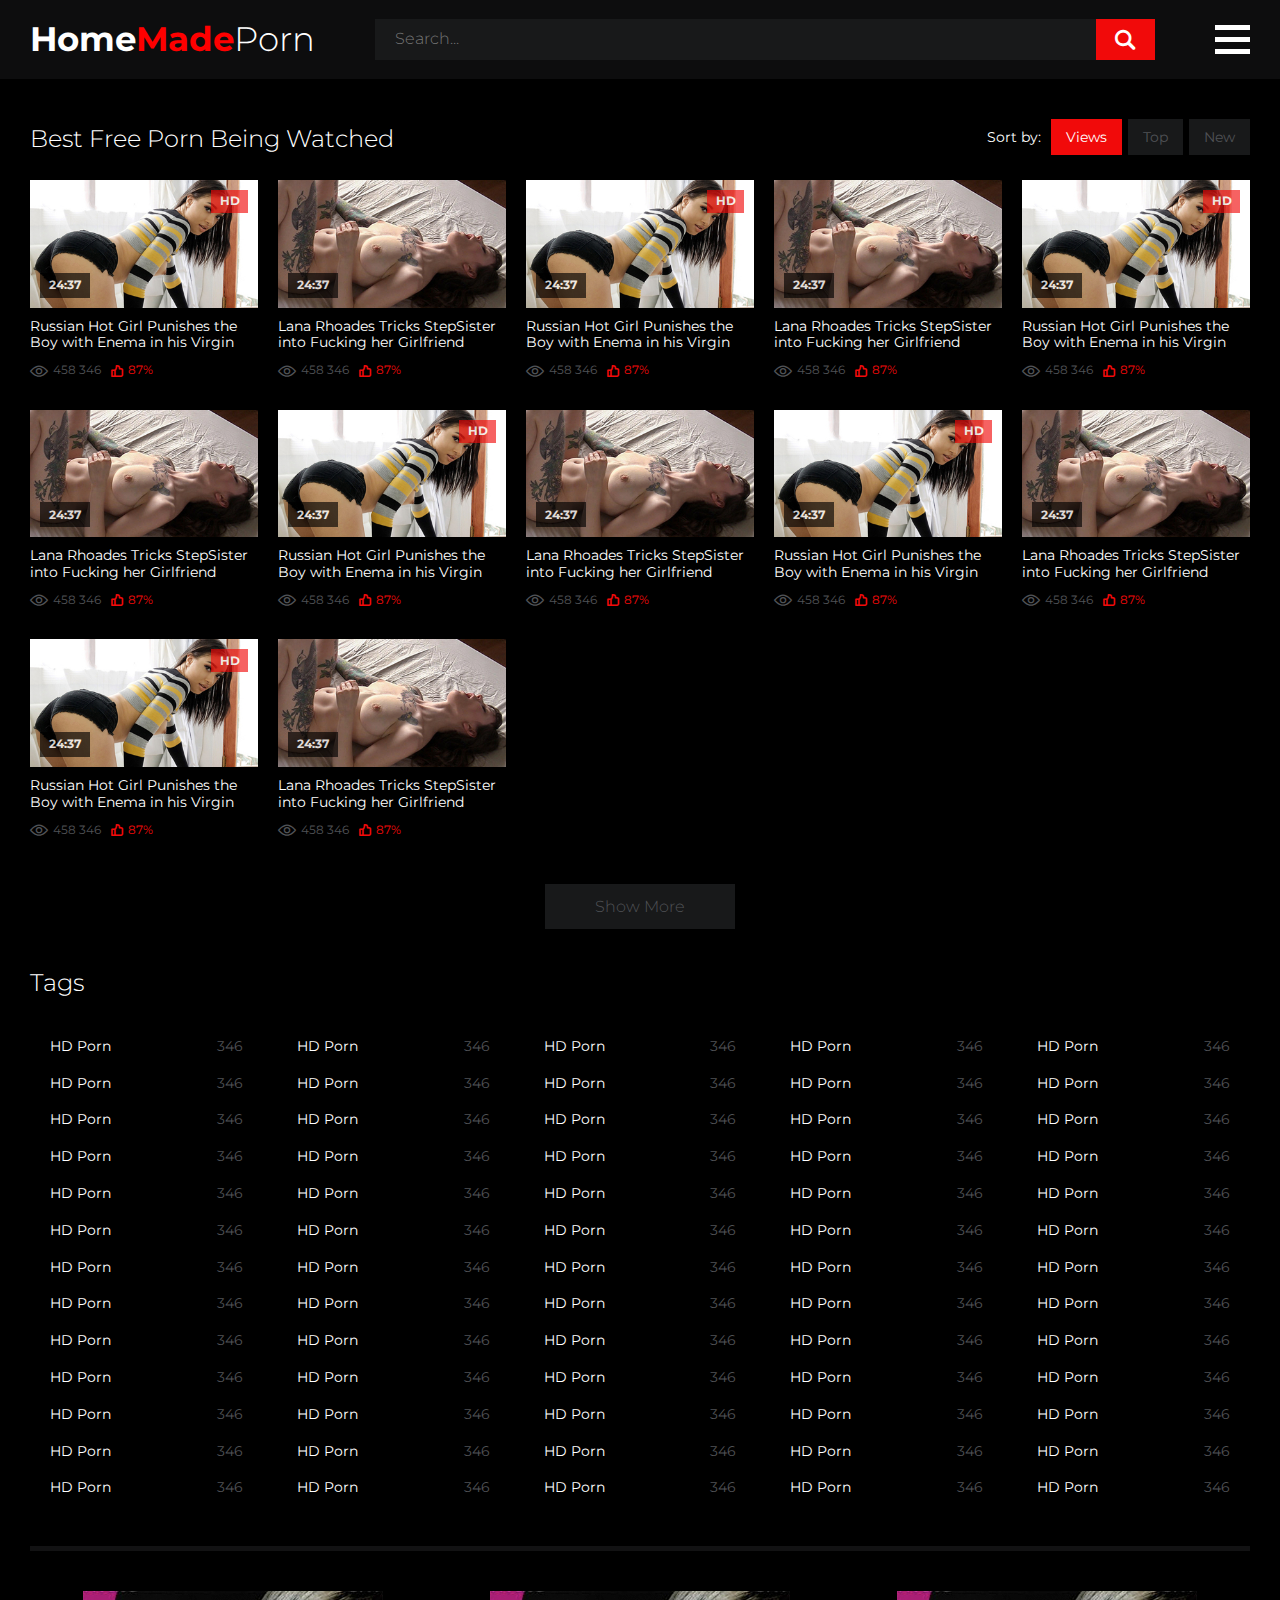
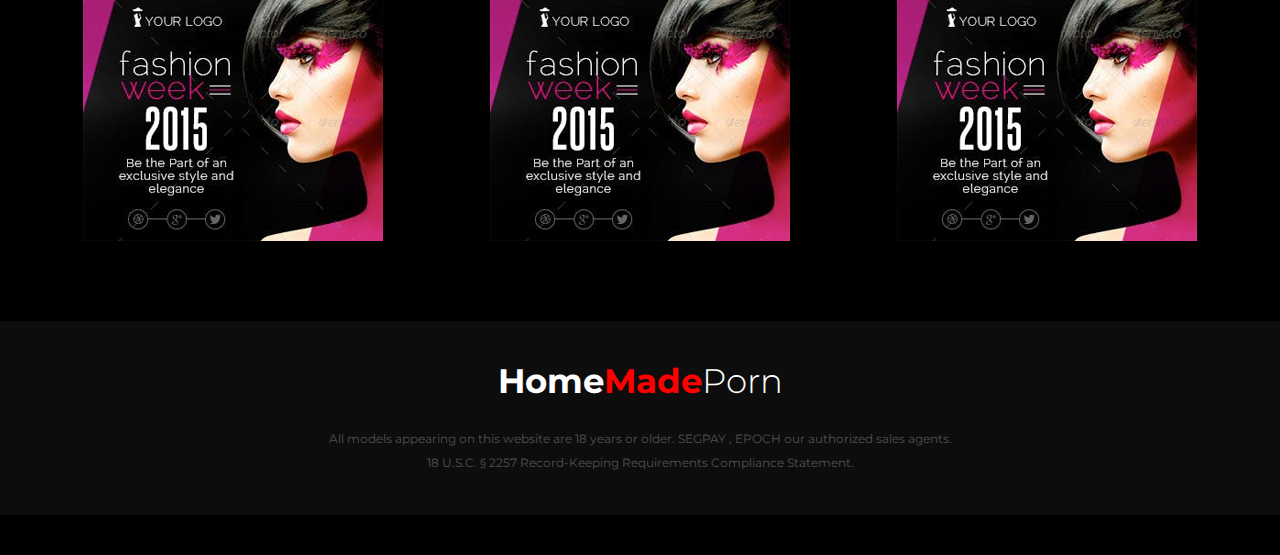
<file: index.html>
<!DOCTYPE html>
<html lang="en">
  <head>
    <meta charset="UTF-8">
    <meta name="viewport" content="width=device-width, initial-scale=1.0">
    <title>Page 1</title>
    <link href="https://fonts.googleapis.com/css2?family=Montserrat:wght@300;400;700&display=swap" rel="stylesheet">
    <link rel="stylesheet" href="css/reset/normalize.css">
    <link rel="stylesheet" href="css/libs/icomoon/icomoon.css">
    <link rel="stylesheet" href="css/libs/fancybox/jquery.fancybox.min.css">
    <link rel="stylesheet" href="css/main.css">
  </head>
  <body>
    <div class="wrapper">
      <header class="header">
        <div class="container">
          <div class="header__inner">
            <div class="header__col logo--hidden">
              <a href="#" class="logo">
                <div class="logo__inner">
                  <span class="logo__home">H</span><span class="logo__made">M</span><span class="logo__porn">P</span>
                </div>
                <div class="logo__inner--lg">
                  <span class="logo__home">Home</span><span class="logo__made">Made</span><span class="logo__porn">Porn</span>
                </div>
              </a>
            </div>
            <div class="header__col header__col--grow">
              <form class="search-form">
                <input class="search-form__input" type="text" placeholder="Search...">
                <button class="search-form__btn" type="submit">
                  <i class="icon-search"></i>
                </button>
              </form>
            </div>
            <div class="header__col">
              <button class="burger">
                <div class="burger__brick"></div>
              </button>
            </div>
          </div>
          <div class="header__popup">
            <ul class="auth">
              <li class="auth__item auth__login">
                <a class="auth__link" href="#">
                  <i class="auth__icon icon-login"></i>
                  <span class="auth__text">Login</span>
                </a>
              </li>
              <li class="auth__item auth__sign-up">
                <a class="auth__link" href="#">
                  <i class="auth__icon icon-sign-up"></i>
                  <span class="auth__text">Sign Up</span>
                </a>
              </li>
            </ul>
            <ul class="navigation">
              <li><a class="navigation__link" href="#">Newset</a></li>
              <li><a class="navigation__link" href="#">Best Videos</a></li>
              <li><a class="navigation__link" href="#">Most Viewed</a></li>
              <li class="accordion">
                <span class="accordion__text">Categories</span>
                <i class="icon-arrow-up accordion__icon"></i>
              </li>
              <li class="categories">
                <ul class="categories__list">
                  <li><a class="categories__link" href="#">Anime</a></li>
                  <li><a class="categories__link" href="#">Blowjob</a></li>
                  <li><a class="categories__link" href="#">Hardcore</a></li>
                  <li><a class="categories__link" href="#">Deepthroat</a></li>
                  <li><a class="categories__link" href="#">Anal</a></li>
                  <li><a class="categories__link" href="#">Amateur</a></li>
                </ul>
              </li>
              <li><a class="navigation__link" href="#">Sex Cams</a></li>
              <li><a class="navigation__link" href="#">Tags</a></li>
              <li><a class="navigation__link" href="#">Albums</a></li>
            </ul>
          </div>
        </div>
      </header>
      <main class="main">
        <section class="video-list">
          <div class="container">
            <div class="headline">
              <div class="headline__col">
                <h3 class="title">Best Free Porn Being Watched</h3>
              </div>
              <div class="headline__col">
                <div class="sort-box">
                  <span class="sort-box__title">Sort by:</span>
                  <ul class="sort-box__items">
                    <li class="sort-box__item">
                      <button class="sort-box__link" data-mixitup-control-2 data-filter=".views-filter">Views</button>
                    </li>
                    <li class="sort-box__item">
                      <button class="sort-box__link" data-mixitup-control-2 data-filter=".top-filter">Top</button>
                    </li>
                    <li class="sort-box__item">
                      <button class="sort-box__link" data-mixitup-control-2 data-filter=".new-filter">New</button>
                    </li>
                  </ul>
                </div>
              </div>
            </div>
            <div class="thumbs">
              <div class="mix views-filter thumb">
                <a class="thumb__link" href="#">
                  <div class="thumb__video">
                    <img class="thumb__screen" src="img/video-screens/video-screen-1.jpg" alt="Russian Hot Girl Punishes the Boy with Enema in his Virgin Ass!">
                    <span class="thumb__quality">HD</span>
                    <span class="thumb__duration">24:37</span>
                  </div>
                  <div class="thumb__description">
                    <span class="thumb__title">Russian Hot Girl Punishes the Boy with Enema in his Virgin Ass!</span>
                    <ul class="thumb__statistics">
                      <li class="thumb__statistic">
                        <i class="icon-eye thumb__icon"></i>
                        <span class="thumb__views">458 346</span>
                      </li>
                      <li class="thumb__statistic">
                        <i class="icon-thumb-up thumb__icon"></i>
                        <span class="thumb__likes">87%</span>
                      </li>
                    </ul>
                  </div>
                </a>
              </div>
              <div class="mix top-filter thumb">
                <a class="thumb__link" href="#">
                  <div class="thumb__video">
                    <img class="thumb__screen" src="img/video-screens/video-screen-2.jpg" alt="Indian Bhabi Ki Chudai Hindi Audio Ke Sath Indian Sex Video">
                    <span class="thumb__duration">24:37</span>
                  </div>
                  <div class="thumb__description">
                    <span class="thumb__title">Indian Bhabi Ki Chudai Hindi Audio Ke Sath Indian Sex Video</span>
                    <ul class="thumb__statistics">
                      <li class="thumb__statistic">
                        <i class="icon-eye thumb__icon"></i>
                        <span class="thumb__views">458 346</span>
                      </li>
                      <li class="thumb__statistic">
                        <i class="icon-thumb-up thumb__icon"></i>
                        <span class="thumb__likes">87%</span>
                      </li>
                    </ul>
                  </div>
                </a>
              </div>
              <div class="mix new-filter thumb">
                <a class="thumb__link" href="#">
                  <div class="thumb__video">
                    <img class="thumb__screen" src="img/video-screens/video-screen-3.jpg" alt="Bollywood Actress Priyanka Chopra Hot Blowjob / Handjob Making Cum">
                    <span class="thumb__quality">HD</span>
                    <span class="thumb__duration">24:37</span>
                  </div>
                  <div class="thumb__description">
                    <span class="thumb__title">Bollywood Actress Priyanka Chopra Hot Blowjob / Handjob Making Cum</span>
                    <ul class="thumb__statistics">
                      <li class="thumb__statistic">
                        <i class="icon-eye thumb__icon"></i>
                        <span class="thumb__views">458 346</span>
                      </li>
                      <li class="thumb__statistic">
                        <i class="icon-thumb-up thumb__icon"></i>
                        <span class="thumb__likes">87%</span>
                      </li>
                    </ul>
                  </div>
                </a>
              </div>
              <div class="mix views-filter thumb">
                <a class="thumb__link" href="#">
                  <div class="thumb__video">
                    <img class="thumb__screen" src="img/video-screens/video-screen-4.jpg" alt="Lana Rhoades Tricks StepSister into Fucking her Girlfriend">
                    <span class="thumb__duration">24:37</span>
                  </div>
                  <div class="thumb__description">
                    <span class="thumb__title">Lana Rhoades Tricks StepSister into Fucking her Girlfriend</span>
                    <ul class="thumb__statistics">
                      <li class="thumb__statistic">
                        <i class="icon-eye thumb__icon"></i>
                        <span class="thumb__views">458 346</span>
                      </li>
                      <li class="thumb__statistic">
                        <i class="icon-thumb-up thumb__icon"></i>
                        <span class="thumb__likes">87%</span>
                      </li>
                    </ul>
                  </div>
                </a>
              </div>
              <div class="mix top-filter thumb">
                <a class="thumb__link" href="#">
                  <div class="thumb__video">
                    <img class="thumb__screen" src="img/video-screens/video-screen-5.jpg" alt="Jules Jordan - Angela White Takes Dredd's Huge BBC in her Backdoor">
                    <span class="thumb__quality">HD</span>
                    <span class="thumb__duration">24:37</span>
                  </div>
                  <div class="thumb__description">
                    <span class="thumb__title">Jules Jordan - Angela White Takes Dredd's Huge BBC in her Backdoor</span>
                    <ul class="thumb__statistics">
                      <li class="thumb__statistic">
                        <i class="icon-eye thumb__icon"></i>
                        <span class="thumb__views">458 346</span>
                      </li>
                      <li class="thumb__statistic">
                        <i class="icon-thumb-up thumb__icon"></i>
                        <span class="thumb__likes">87%</span>
                      </li>
                    </ul>
                  </div>
                </a>
              </div>
              <div class="mix views-filter thumb">
                <a class="thumb__link" href="#">
                  <div class="thumb__video">
                    <img class="thumb__screen" src="img/video-screens/video-screen-1.jpg" alt="Russian Hot Girl Punishes the Boy with Enema in his Virgin Ass!">
                    <span class="thumb__quality">HD</span>
                    <span class="thumb__duration">24:37</span>
                  </div>
                  <div class="thumb__description">
                    <span class="thumb__title">Russian Hot Girl Punishes the Boy with Enema in his Virgin Ass!</span>
                    <ul class="thumb__statistics">
                      <li class="thumb__statistic">
                        <i class="icon-eye thumb__icon"></i>
                        <span class="thumb__views">458 346</span>
                      </li>
                      <li class="thumb__statistic">
                        <i class="icon-thumb-up thumb__icon"></i>
                        <span class="thumb__likes">87%</span>
                      </li>
                    </ul>
                  </div>
                </a>
              </div>
              <div class="mix top-filter thumb">
                <a class="thumb__link" href="#">
                  <div class="thumb__video">
                    <img class="thumb__screen" src="img/video-screens/video-screen-2.jpg" alt="Indian Bhabi Ki Chudai Hindi Audio Ke Sath Indian Sex Video">
                    <span class="thumb__duration">24:37</span>
                  </div>
                  <div class="thumb__description">
                    <span class="thumb__title">Indian Bhabi Ki Chudai Hindi Audio Ke Sath Indian Sex Video</span>
                    <ul class="thumb__statistics">
                      <li class="thumb__statistic">
                        <i class="icon-eye thumb__icon"></i>
                        <span class="thumb__views">458 346</span>
                      </li>
                      <li class="thumb__statistic">
                        <i class="icon-thumb-up thumb__icon"></i>
                        <span class="thumb__likes">87%</span>
                      </li>
                    </ul>
                  </div>
                </a>
              </div>
              <div class="mix new-filter thumb">
                <a class="thumb__link" href="#">
                  <div class="thumb__video">
                    <img class="thumb__screen" src="img/video-screens/video-screen-3.jpg" alt="Bollywood Actress Priyanka Chopra Hot Blowjob / Handjob Making Cum">
                    <span class="thumb__quality">HD</span>
                    <span class="thumb__duration">24:37</span>
                  </div>
                  <div class="thumb__description">
                    <span class="thumb__title">Bollywood Actress Priyanka Chopra Hot Blowjob / Handjob Making Cum</span>
                    <ul class="thumb__statistics">
                      <li class="thumb__statistic">
                        <i class="icon-eye thumb__icon"></i>
                        <span class="thumb__views">458 346</span>
                      </li>
                      <li class="thumb__statistic">
                        <i class="icon-thumb-up thumb__icon"></i>
                        <span class="thumb__likes">87%</span>
                      </li>
                    </ul>
                  </div>
                </a>
              </div>
              <div class="mix views-filter thumb">
                <a class="thumb__link" href="#">
                  <div class="thumb__video">
                    <img class="thumb__screen" src="img/video-screens/video-screen-4.jpg" alt="Lana Rhoades Tricks StepSister into Fucking her Girlfriend">
                    <span class="thumb__duration">24:37</span>
                  </div>
                  <div class="thumb__description">
                    <span class="thumb__title">Lana Rhoades Tricks StepSister into Fucking her Girlfriend</span>
                    <ul class="thumb__statistics">
                      <li class="thumb__statistic">
                        <i class="icon-eye thumb__icon"></i>
                        <span class="thumb__views">458 346</span>
                      </li>
                      <li class="thumb__statistic">
                        <i class="icon-thumb-up thumb__icon"></i>
                        <span class="thumb__likes">87%</span>
                      </li>
                    </ul>
                  </div>
                </a>
              </div>
              <div class="mix top-filter thumb">
                <a class="thumb__link" href="#">
                  <div class="thumb__video">
                    <img class="thumb__screen" src="img/video-screens/video-screen-5.jpg" alt="Jules Jordan - Angela White Takes Dredd's Huge BBC in her Backdoor">
                    <span class="thumb__quality">HD</span>
                    <span class="thumb__duration">24:37</span>
                  </div>
                  <div class="thumb__description">
                    <span class="thumb__title">Jules Jordan - Angela White Takes Dredd's Huge BBC in her Backdoor</span>
                    <ul class="thumb__statistics">
                      <li class="thumb__statistic">
                        <i class="icon-eye thumb__icon"></i>
                        <span class="thumb__views">458 346</span>
                      </li>
                      <li class="thumb__statistic">
                        <i class="icon-thumb-up thumb__icon"></i>
                        <span class="thumb__likes">87%</span>
                      </li>
                    </ul>
                  </div>
                </a>
              </div>
              <div class="mix views-filter thumb">
                <a class="thumb__link" href="#">
                  <div class="thumb__video">
                    <img class="thumb__screen" src="img/video-screens/video-screen-1.jpg" alt="Russian Hot Girl Punishes the Boy with Enema in his Virgin Ass!">
                    <span class="thumb__quality">HD</span>
                    <span class="thumb__duration">24:37</span>
                  </div>
                  <div class="thumb__description">
                    <span class="thumb__title">Russian Hot Girl Punishes the Boy with Enema in his Virgin Ass!</span>
                    <ul class="thumb__statistics">
                      <li class="thumb__statistic">
                        <i class="icon-eye thumb__icon"></i>
                        <span class="thumb__views">458 346</span>
                      </li>
                      <li class="thumb__statistic">
                        <i class="icon-thumb-up thumb__icon"></i>
                        <span class="thumb__likes">87%</span>
                      </li>
                    </ul>
                  </div>
                </a>
              </div>
              <div class="mix top-filter thumb">
                <a class="thumb__link" href="#">
                  <div class="thumb__video">
                    <img class="thumb__screen" src="img/video-screens/video-screen-2.jpg" alt="Indian Bhabi Ki Chudai Hindi Audio Ke Sath Indian Sex Video">
                    <span class="thumb__duration">24:37</span>
                  </div>
                  <div class="thumb__description">
                    <span class="thumb__title">Indian Bhabi Ki Chudai Hindi Audio Ke Sath Indian Sex Video</span>
                    <ul class="thumb__statistics">
                      <li class="thumb__statistic">
                        <i class="icon-eye thumb__icon"></i>
                        <span class="thumb__views">458 346</span>
                      </li>
                      <li class="thumb__statistic">
                        <i class="icon-thumb-up thumb__icon"></i>
                        <span class="thumb__likes">87%</span>
                      </li>
                    </ul>
                  </div>
                </a>
              </div>
              <div class="mix new-filter thumb">
                <a class="thumb__link" href="#">
                  <div class="thumb__video">
                    <img class="thumb__screen" src="img/video-screens/video-screen-3.jpg" alt="Bollywood Actress Priyanka Chopra Hot Blowjob / Handjob Making Cum">
                    <span class="thumb__quality">HD</span>
                    <span class="thumb__duration">24:37</span>
                  </div>
                  <div class="thumb__description">
                    <span class="thumb__title">Bollywood Actress Priyanka Chopra Hot Blowjob / Handjob Making Cum</span>
                    <ul class="thumb__statistics">
                      <li class="thumb__statistic">
                        <i class="icon-eye thumb__icon"></i>
                        <span class="thumb__views">458 346</span>
                      </li>
                      <li class="thumb__statistic">
                        <i class="icon-thumb-up thumb__icon"></i>
                        <span class="thumb__likes">87%</span>
                      </li>
                    </ul>
                  </div>
                </a>
              </div>
              <div class="mix views-filter thumb">
                <a class="thumb__link" href="#">
                  <div class="thumb__video">
                    <img class="thumb__screen" src="img/video-screens/video-screen-4.jpg" alt="Lana Rhoades Tricks StepSister into Fucking her Girlfriend">
                    <span class="thumb__duration">24:37</span>
                  </div>
                  <div class="thumb__description">
                    <span class="thumb__title">Lana Rhoades Tricks StepSister into Fucking her Girlfriend</span>
                    <ul class="thumb__statistics">
                      <li class="thumb__statistic">
                        <i class="icon-eye thumb__icon"></i>
                        <span class="thumb__views">458 346</span>
                      </li>
                      <li class="thumb__statistic">
                        <i class="icon-thumb-up thumb__icon"></i>
                        <span class="thumb__likes">87%</span>
                      </li>
                    </ul>
                  </div>
                </a>
              </div>
              <div class="mix top-filter thumb">
                <a class="thumb__link" href="#">
                  <div class="thumb__video">
                    <img class="thumb__screen" src="img/video-screens/video-screen-5.jpg" alt="Jules Jordan - Angela White Takes Dredd's Huge BBC in her Backdoor">
                    <span class="thumb__quality">HD</span>
                    <span class="thumb__duration">24:37</span>
                  </div>
                  <div class="thumb__description">
                    <span class="thumb__title">Jules Jordan - Angela White Takes Dredd's Huge BBC in her Backdoor</span>
                    <ul class="thumb__statistics">
                      <li class="thumb__statistic">
                        <i class="icon-eye thumb__icon"></i>
                        <span class="thumb__views">458 346</span>
                      </li>
                      <li class="thumb__statistic">
                        <i class="icon-thumb-up thumb__icon"></i>
                        <span class="thumb__likes">87%</span>
                      </li>
                    </ul>
                  </div>
                </a>
              </div>
              <div class="mix views-filter thumb">
                <a class="thumb__link" href="#">
                  <div class="thumb__video">
                    <img class="thumb__screen" src="img/video-screens/video-screen-1.jpg" alt="Russian Hot Girl Punishes the Boy with Enema in his Virgin Ass!">
                    <span class="thumb__quality">HD</span>
                    <span class="thumb__duration">24:37</span>
                  </div>
                  <div class="thumb__description">
                    <span class="thumb__title">Russian Hot Girl Punishes the Boy with Enema in his Virgin Ass!</span>
                    <ul class="thumb__statistics">
                      <li class="thumb__statistic">
                        <i class="icon-eye thumb__icon"></i>
                        <span class="thumb__views">458 346</span>
                      </li>
                      <li class="thumb__statistic">
                        <i class="icon-thumb-up thumb__icon"></i>
                        <span class="thumb__likes">87%</span>
                      </li>
                    </ul>
                  </div>
                </a>
              </div>
              <div class="mix top-filter thumb">
                <a class="thumb__link" href="#">
                  <div class="thumb__video">
                    <img class="thumb__screen" src="img/video-screens/video-screen-2.jpg" alt="Indian Bhabi Ki Chudai Hindi Audio Ke Sath Indian Sex Video">
                    <span class="thumb__duration">24:37</span>
                  </div>
                  <div class="thumb__description">
                    <span class="thumb__title">Indian Bhabi Ki Chudai Hindi Audio Ke Sath Indian Sex Video</span>
                    <ul class="thumb__statistics">
                      <li class="thumb__statistic">
                        <i class="icon-eye thumb__icon"></i>
                        <span class="thumb__views">458 346</span>
                      </li>
                      <li class="thumb__statistic">
                        <i class="icon-thumb-up thumb__icon"></i>
                        <span class="thumb__likes">87%</span>
                      </li>
                    </ul>
                  </div>
                </a>
              </div>
              <div class="mix new-filter thumb">
                <a class="thumb__link" href="#">
                  <div class="thumb__video">
                    <img class="thumb__screen" src="img/video-screens/video-screen-3.jpg" alt="Bollywood Actress Priyanka Chopra Hot Blowjob / Handjob Making Cum">
                    <span class="thumb__quality">HD</span>
                    <span class="thumb__duration">24:37</span>
                  </div>
                  <div class="thumb__description">
                    <span class="thumb__title">Bollywood Actress Priyanka Chopra Hot Blowjob / Handjob Making Cum</span>
                    <ul class="thumb__statistics">
                      <li class="thumb__statistic">
                        <i class="icon-eye thumb__icon"></i>
                        <span class="thumb__views">458 346</span>
                      </li>
                      <li class="thumb__statistic">
                        <i class="icon-thumb-up thumb__icon"></i>
                        <span class="thumb__likes">87%</span>
                      </li>
                    </ul>
                  </div>
                </a>
              </div>
              <div class="mix views-filter thumb">
                <a class="thumb__link" href="#">
                  <div class="thumb__video">
                    <img class="thumb__screen" src="img/video-screens/video-screen-4.jpg" alt="Lana Rhoades Tricks StepSister into Fucking her Girlfriend">
                    <span class="thumb__duration">24:37</span>
                  </div>
                  <div class="thumb__description">
                    <span class="thumb__title">Lana Rhoades Tricks StepSister into Fucking her Girlfriend</span>
                    <ul class="thumb__statistics">
                      <li class="thumb__statistic">
                        <i class="icon-eye thumb__icon"></i>
                        <span class="thumb__views">458 346</span>
                      </li>
                      <li class="thumb__statistic">
                        <i class="icon-thumb-up thumb__icon"></i>
                        <span class="thumb__likes">87%</span>
                      </li>
                    </ul>
                  </div>
                </a>
              </div>
              <div class="mix top-filter thumb">
                <a class="thumb__link" href="#">
                  <div class="thumb__video">
                    <img class="thumb__screen" src="img/video-screens/video-screen-5.jpg" alt="Jules Jordan - Angela White Takes Dredd's Huge BBC in her Backdoor">
                    <span class="thumb__quality">HD</span>
                    <span class="thumb__duration">24:37</span>
                  </div>
                  <div class="thumb__description">
                    <span class="thumb__title">Jules Jordan - Angela White Takes Dredd's Huge BBC in her Backdoor</span>
                    <ul class="thumb__statistics">
                      <li class="thumb__statistic">
                        <i class="icon-eye thumb__icon"></i>
                        <span class="thumb__views">458 346</span>
                      </li>
                      <li class="thumb__statistic">
                        <i class="icon-thumb-up thumb__icon"></i>
                        <span class="thumb__likes">87%</span>
                      </li>
                    </ul>
                  </div>
                </a>
              </div>
              <div class="mix views-filter thumb">
                <a class="thumb__link" href="#">
                  <div class="thumb__video">
                    <img class="thumb__screen" src="img/video-screens/video-screen-1.jpg" alt="Russian Hot Girl Punishes the Boy with Enema in his Virgin Ass!">
                    <span class="thumb__quality">HD</span>
                    <span class="thumb__duration">24:37</span>
                  </div>
                  <div class="thumb__description">
                    <span class="thumb__title">Russian Hot Girl Punishes the Boy with Enema in his Virgin Ass!</span>
                    <ul class="thumb__statistics">
                      <li class="thumb__statistic">
                        <i class="icon-eye thumb__icon"></i>
                        <span class="thumb__views">458 346</span>
                      </li>
                      <li class="thumb__statistic">
                        <i class="icon-thumb-up thumb__icon"></i>
                        <span class="thumb__likes">87%</span>
                      </li>
                    </ul>
                  </div>
                </a>
              </div>
              <div class="mix top-filter thumb">
                <a class="thumb__link" href="#">
                  <div class="thumb__video">
                    <img class="thumb__screen" src="img/video-screens/video-screen-2.jpg" alt="Indian Bhabi Ki Chudai Hindi Audio Ke Sath Indian Sex Video">
                    <span class="thumb__duration">24:37</span>
                  </div>
                  <div class="thumb__description">
                    <span class="thumb__title">Indian Bhabi Ki Chudai Hindi Audio Ke Sath Indian Sex Video</span>
                    <ul class="thumb__statistics">
                      <li class="thumb__statistic">
                        <i class="icon-eye thumb__icon"></i>
                        <span class="thumb__views">458 346</span>
                      </li>
                      <li class="thumb__statistic">
                        <i class="icon-thumb-up thumb__icon"></i>
                        <span class="thumb__likes">87%</span>
                      </li>
                    </ul>
                  </div>
                </a>
              </div>
              <div class="mix new-filter thumb">
                <a class="thumb__link" href="#">
                  <div class="thumb__video">
                    <img class="thumb__screen" src="img/video-screens/video-screen-3.jpg" alt="Bollywood Actress Priyanka Chopra Hot Blowjob / Handjob Making Cum">
                    <span class="thumb__quality">HD</span>
                    <span class="thumb__duration">24:37</span>
                  </div>
                  <div class="thumb__description">
                    <span class="thumb__title">Bollywood Actress Priyanka Chopra Hot Blowjob / Handjob Making Cum</span>
                    <ul class="thumb__statistics">
                      <li class="thumb__statistic">
                        <i class="icon-eye thumb__icon"></i>
                        <span class="thumb__views">458 346</span>
                      </li>
                      <li class="thumb__statistic">
                        <i class="icon-thumb-up thumb__icon"></i>
                        <span class="thumb__likes">87%</span>
                      </li>
                    </ul>
                  </div>
                </a>
              </div>
              <div class="mix views-filter thumb">
                <a class="thumb__link" href="#">
                  <div class="thumb__video">
                    <img class="thumb__screen" src="img/video-screens/video-screen-4.jpg" alt="Lana Rhoades Tricks StepSister into Fucking her Girlfriend">
                    <span class="thumb__duration">24:37</span>
                  </div>
                  <div class="thumb__description">
                    <span class="thumb__title">Lana Rhoades Tricks StepSister into Fucking her Girlfriend</span>
                    <ul class="thumb__statistics">
                      <li class="thumb__statistic">
                        <i class="icon-eye thumb__icon"></i>
                        <span class="thumb__views">458 346</span>
                      </li>
                      <li class="thumb__statistic">
                        <i class="icon-thumb-up thumb__icon"></i>
                        <span class="thumb__likes">87%</span>
                      </li>
                    </ul>
                  </div>
                </a>
              </div>
              <div class="mix top-filter thumb">
                <a class="thumb__link" href="#">
                  <div class="thumb__video">
                    <img class="thumb__screen" src="img/video-screens/video-screen-5.jpg" alt="Jules Jordan - Angela White Takes Dredd's Huge BBC in her Backdoor">
                    <span class="thumb__quality">HD</span>
                    <span class="thumb__duration">24:37</span>
                  </div>
                  <div class="thumb__description">
                    <span class="thumb__title">Jules Jordan - Angela White Takes Dredd's Huge BBC in her Backdoor</span>
                    <ul class="thumb__statistics">
                      <li class="thumb__statistic">
                        <i class="icon-eye thumb__icon"></i>
                        <span class="thumb__views">458 346</span>
                      </li>
                      <li class="thumb__statistic">
                        <i class="icon-thumb-up thumb__icon"></i>
                        <span class="thumb__likes">87%</span>
                      </li>
                    </ul>
                  </div>
                </a>
              </div>
              <div class="mix views-filter thumb">
                <a class="thumb__link" href="#">
                  <div class="thumb__video">
                    <img class="thumb__screen" src="img/video-screens/video-screen-1.jpg" alt="Russian Hot Girl Punishes the Boy with Enema in his Virgin Ass!">
                    <span class="thumb__quality">HD</span>
                    <span class="thumb__duration">24:37</span>
                  </div>
                  <div class="thumb__description">
                    <span class="thumb__title">Russian Hot Girl Punishes the Boy with Enema in his Virgin Ass!</span>
                    <ul class="thumb__statistics">
                      <li class="thumb__statistic">
                        <i class="icon-eye thumb__icon"></i>
                        <span class="thumb__views">458 346</span>
                      </li>
                      <li class="thumb__statistic">
                        <i class="icon-thumb-up thumb__icon"></i>
                        <span class="thumb__likes">87%</span>
                      </li>
                    </ul>
                  </div>
                </a>
              </div>
              <div class="mix top-filter thumb">
                <a class="thumb__link" href="#">
                  <div class="thumb__video">
                    <img class="thumb__screen" src="img/video-screens/video-screen-2.jpg" alt="Indian Bhabi Ki Chudai Hindi Audio Ke Sath Indian Sex Video">
                    <span class="thumb__duration">24:37</span>
                  </div>
                  <div class="thumb__description">
                    <span class="thumb__title">Indian Bhabi Ki Chudai Hindi Audio Ke Sath Indian Sex Video</span>
                    <ul class="thumb__statistics">
                      <li class="thumb__statistic">
                        <i class="icon-eye thumb__icon"></i>
                        <span class="thumb__views">458 346</span>
                      </li>
                      <li class="thumb__statistic">
                        <i class="icon-thumb-up thumb__icon"></i>
                        <span class="thumb__likes">87%</span>
                      </li>
                    </ul>
                  </div>
                </a>
              </div>
              <div class="mix new-filter thumb">
                <a class="thumb__link" href="#">
                  <div class="thumb__video">
                    <img class="thumb__screen" src="img/video-screens/video-screen-3.jpg" alt="Bollywood Actress Priyanka Chopra Hot Blowjob / Handjob Making Cum">
                    <span class="thumb__quality">HD</span>
                    <span class="thumb__duration">24:37</span>
                  </div>
                  <div class="thumb__description">
                    <span class="thumb__title">Bollywood Actress Priyanka Chopra Hot Blowjob / Handjob Making Cum</span>
                    <ul class="thumb__statistics">
                      <li class="thumb__statistic">
                        <i class="icon-eye thumb__icon"></i>
                        <span class="thumb__views">458 346</span>
                      </li>
                      <li class="thumb__statistic">
                        <i class="icon-thumb-up thumb__icon"></i>
                        <span class="thumb__likes">87%</span>
                      </li>
                    </ul>
                  </div>
                </a>
              </div>
              <div class="mix views-filter thumb">
                <a class="thumb__link" href="#">
                  <div class="thumb__video">
                    <img class="thumb__screen" src="img/video-screens/video-screen-4.jpg" alt="Lana Rhoades Tricks StepSister into Fucking her Girlfriend">
                    <span class="thumb__duration">24:37</span>
                  </div>
                  <div class="thumb__description">
                    <span class="thumb__title">Lana Rhoades Tricks StepSister into Fucking her Girlfriend</span>
                    <ul class="thumb__statistics">
                      <li class="thumb__statistic">
                        <i class="icon-eye thumb__icon"></i>
                        <span class="thumb__views">458 346</span>
                      </li>
                      <li class="thumb__statistic">
                        <i class="icon-thumb-up thumb__icon"></i>
                        <span class="thumb__likes">87%</span>
                      </li>
                    </ul>
                  </div>
                </a>
              </div>
              <div class="mix top-filter thumb">
                <a class="thumb__link" href="#">
                  <div class="thumb__video">
                    <img class="thumb__screen" src="img/video-screens/video-screen-5.jpg" alt="Jules Jordan - Angela White Takes Dredd's Huge BBC in her Backdoor">
                    <span class="thumb__quality">HD</span>
                    <span class="thumb__duration">24:37</span>
                  </div>
                  <div class="thumb__description">
                    <span class="thumb__title">Jules Jordan - Angela White Takes Dredd's Huge BBC in her Backdoor</span>
                    <ul class="thumb__statistics">
                      <li class="thumb__statistic">
                        <i class="icon-eye thumb__icon"></i>
                        <span class="thumb__views">458 346</span>
                      </li>
                      <li class="thumb__statistic">
                        <i class="icon-thumb-up thumb__icon"></i>
                        <span class="thumb__likes">87%</span>
                      </li>
                    </ul>
                  </div>
                </a>
              </div>
            </div>
            <a class='show-more'>Show more</a>
          </div>
        </section>
        <section class="tags">
          <div class="container">
            <div class="tags__inner">
              <h3 class="title tags__title">Tags</h3>
              <ul class="tags__items">
                <li class="tag">
                  <a class="tag__link" href="#" >
                    <span class="tag__name">HD Porn</span>
                    <span class="tag__quantity">346</span>
                  </a>
                </li>
                <li class="tag">
                  <a class="tag__link" href="#" >
                    <span class="tag__name">HD Porn</span>
                    <span class="tag__quantity">346</span>
                  </a>
                </li>
                <li class="tag">
                  <a class="tag__link" href="#" >
                    <span class="tag__name">HD Porn</span>
                    <span class="tag__quantity">346</span>
                  </a>
                </li>
                <li class="tag">
                  <a class="tag__link" href="#" >
                    <span class="tag__name">HD Porn</span>
                    <span class="tag__quantity">346</span>
                  </a>
                </li>
                <li class="tag">
                  <a class="tag__link" href="#" >
                    <span class="tag__name">HD Porn</span>
                    <span class="tag__quantity">346</span>
                  </a>
                </li>
                <li class="tag">
                  <a class="tag__link" href="#" >
                    <span class="tag__name">HD Porn</span>
                    <span class="tag__quantity">346</span>
                  </a>
                </li>
                <li class="tag">
                  <a class="tag__link" href="#" >
                    <span class="tag__name">HD Porn</span>
                    <span class="tag__quantity">346</span>
                  </a>
                </li>
                <li class="tag">
                  <a class="tag__link" href="#" >
                    <span class="tag__name">HD Porn</span>
                    <span class="tag__quantity">346</span>
                  </a>
                </li>
                <li class="tag">
                  <a class="tag__link" href="#" >
                    <span class="tag__name">HD Porn</span>
                    <span class="tag__quantity">346</span>
                  </a>
                </li>
                <li class="tag">
                  <a class="tag__link" href="#" >
                    <span class="tag__name">HD Porn</span>
                    <span class="tag__quantity">346</span>
                  </a>
                </li>
                <li class="tag">
                  <a class="tag__link" href="#" >
                    <span class="tag__name">HD Porn</span>
                    <span class="tag__quantity">346</span>
                  </a>
                </li>
                <li class="tag">
                  <a class="tag__link" href="#" >
                    <span class="tag__name">HD Porn</span>
                    <span class="tag__quantity">346</span>
                  </a>
                </li>
                <li class="tag">
                  <a class="tag__link" href="#" >
                    <span class="tag__name">HD Porn</span>
                    <span class="tag__quantity">346</span>
                  </a>
                </li>
                <li class="tag">
                  <a class="tag__link" href="#" >
                    <span class="tag__name">HD Porn</span>
                    <span class="tag__quantity">346</span>
                  </a>
                </li>
                <li class="tag">
                  <a class="tag__link" href="#" >
                    <span class="tag__name">HD Porn</span>
                    <span class="tag__quantity">346</span>
                  </a>
                </li>
                <li class="tag">
                  <a class="tag__link" href="#" >
                    <span class="tag__name">HD Porn</span>
                    <span class="tag__quantity">346</span>
                  </a>
                </li>
                <li class="tag">
                  <a class="tag__link" href="#" >
                    <span class="tag__name">HD Porn</span>
                    <span class="tag__quantity">346</span>
                  </a>
                </li>
                <li class="tag">
                  <a class="tag__link" href="#" >
                    <span class="tag__name">HD Porn</span>
                    <span class="tag__quantity">346</span>
                  </a>
                </li>
                <li class="tag">
                  <a class="tag__link" href="#" >
                    <span class="tag__name">HD Porn</span>
                    <span class="tag__quantity">346</span>
                  </a>
                </li>
                <li class="tag">
                  <a class="tag__link" href="#" >
                    <span class="tag__name">HD Porn</span>
                    <span class="tag__quantity">346</span>
                  </a>
                </li>
                <li class="tag">
                  <a class="tag__link" href="#" >
                    <span class="tag__name">HD Porn</span>
                    <span class="tag__quantity">346</span>
                  </a>
                </li>
                <li class="tag">
                  <a class="tag__link" href="#" >
                    <span class="tag__name">HD Porn</span>
                    <span class="tag__quantity">346</span>
                  </a>
                </li>
                <li class="tag">
                  <a class="tag__link" href="#" >
                    <span class="tag__name">HD Porn</span>
                    <span class="tag__quantity">346</span>
                  </a>
                </li>
                <li class="tag">
                  <a class="tag__link" href="#" >
                    <span class="tag__name">HD Porn</span>
                    <span class="tag__quantity">346</span>
                  </a>
                </li>
                <li class="tag">
                  <a class="tag__link" href="#" >
                    <span class="tag__name">HD Porn</span>
                    <span class="tag__quantity">346</span>
                  </a>
                </li>
                <li class="tag">
                  <a class="tag__link" href="#" >
                    <span class="tag__name">HD Porn</span>
                    <span class="tag__quantity">346</span>
                  </a>
                </li>
                <li class="tag">
                  <a class="tag__link" href="#" >
                    <span class="tag__name">HD Porn</span>
                    <span class="tag__quantity">346</span>
                  </a>
                </li>
                <li class="tag">
                  <a class="tag__link" href="#" >
                    <span class="tag__name">HD Porn</span>
                    <span class="tag__quantity">346</span>
                  </a>
                </li>
                <li class="tag">
                  <a class="tag__link" href="#" >
                    <span class="tag__name">HD Porn</span>
                    <span class="tag__quantity">346</span>
                  </a>
                </li>
                <li class="tag">
                  <a class="tag__link" href="#" >
                    <span class="tag__name">HD Porn</span>
                    <span class="tag__quantity">346</span>
                  </a>
                </li>
                <li class="tag">
                  <a class="tag__link" href="#" >
                    <span class="tag__name">HD Porn</span>
                    <span class="tag__quantity">346</span>
                  </a>
                </li>
                <li class="tag">
                  <a class="tag__link" href="#" >
                    <span class="tag__name">HD Porn</span>
                    <span class="tag__quantity">346</span>
                  </a>
                </li>
                <li class="tag">
                  <a class="tag__link" href="#" >
                    <span class="tag__name">HD Porn</span>
                    <span class="tag__quantity">346</span>
                  </a>
                </li>
                <li class="tag">
                  <a class="tag__link" href="#" >
                    <span class="tag__name">HD Porn</span>
                    <span class="tag__quantity">346</span>
                  </a>
                </li>
                <li class="tag">
                  <a class="tag__link" href="#" >
                    <span class="tag__name">HD Porn</span>
                    <span class="tag__quantity">346</span>
                  </a>
                </li>
                <li class="tag">
                  <a class="tag__link" href="#" >
                    <span class="tag__name">HD Porn</span>
                    <span class="tag__quantity">346</span>
                  </a>
                </li>
                <li class="tag">
                  <a class="tag__link" href="#" >
                    <span class="tag__name">HD Porn</span>
                    <span class="tag__quantity">346</span>
                  </a>
                </li>
                <li class="tag">
                  <a class="tag__link" href="#" >
                    <span class="tag__name">HD Porn</span>
                    <span class="tag__quantity">346</span>
                  </a>
                </li>
                <li class="tag">
                  <a class="tag__link" href="#" >
                    <span class="tag__name">HD Porn</span>
                    <span class="tag__quantity">346</span>
                  </a>
                </li>
                <li class="tag">
                  <a class="tag__link" href="#" >
                    <span class="tag__name">HD Porn</span>
                    <span class="tag__quantity">346</span>
                  </a>
                </li>
                <li class="tag">
                  <a class="tag__link" href="#" >
                    <span class="tag__name">HD Porn</span>
                    <span class="tag__quantity">346</span>
                  </a>
                </li>
                <li class="tag">
                  <a class="tag__link" href="#" >
                    <span class="tag__name">HD Porn</span>
                    <span class="tag__quantity">346</span>
                  </a>
                </li>
                <li class="tag">
                  <a class="tag__link" href="#" >
                    <span class="tag__name">HD Porn</span>
                    <span class="tag__quantity">346</span>
                  </a>
                </li>
                <li class="tag">
                  <a class="tag__link" href="#" >
                    <span class="tag__name">HD Porn</span>
                    <span class="tag__quantity">346</span>
                  </a>
                </li>
                <li class="tag">
                  <a class="tag__link" href="#" >
                    <span class="tag__name">HD Porn</span>
                    <span class="tag__quantity">346</span>
                  </a>
                </li>
                <li class="tag">
                  <a class="tag__link" href="#" >
                    <span class="tag__name">HD Porn</span>
                    <span class="tag__quantity">346</span>
                  </a>
                </li>
                <li class="tag">
                  <a class="tag__link" href="#" >
                    <span class="tag__name">HD Porn</span>
                    <span class="tag__quantity">346</span>
                  </a>
                </li>
                <li class="tag">
                  <a class="tag__link" href="#" >
                    <span class="tag__name">HD Porn</span>
                    <span class="tag__quantity">346</span>
                  </a>
                </li>
                <li class="tag">
                  <a class="tag__link" href="#" >
                    <span class="tag__name">HD Porn</span>
                    <span class="tag__quantity">346</span>
                  </a>
                </li>
                <li class="tag">
                  <a class="tag__link" href="#" >
                    <span class="tag__name">HD Porn</span>
                    <span class="tag__quantity">346</span>
                  </a>
                </li>
                <li class="tag">
                  <a class="tag__link" href="#" >
                    <span class="tag__name">HD Porn</span>
                    <span class="tag__quantity">346</span>
                  </a>
                </li>
                <li class="tag">
                  <a class="tag__link" href="#" >
                    <span class="tag__name">HD Porn</span>
                    <span class="tag__quantity">346</span>
                  </a>
                </li>
                <li class="tag">
                  <a class="tag__link" href="#" >
                    <span class="tag__name">HD Porn</span>
                    <span class="tag__quantity">346</span>
                  </a>
                </li>
                <li class="tag">
                  <a class="tag__link" href="#" >
                    <span class="tag__name">HD Porn</span>
                    <span class="tag__quantity">346</span>
                  </a>
                </li>
                <li class="tag">
                  <a class="tag__link" href="#" >
                    <span class="tag__name">HD Porn</span>
                    <span class="tag__quantity">346</span>
                  </a>
                </li>
                <li class="tag">
                  <a class="tag__link" href="#" >
                    <span class="tag__name">HD Porn</span>
                    <span class="tag__quantity">346</span>
                  </a>
                </li>
                <li class="tag">
                  <a class="tag__link" href="#" >
                    <span class="tag__name">HD Porn</span>
                    <span class="tag__quantity">346</span>
                  </a>
                </li>
                <li class="tag">
                  <a class="tag__link" href="#" >
                    <span class="tag__name">HD Porn</span>
                    <span class="tag__quantity">346</span>
                  </a>
                </li>
                <li class="tag">
                  <a class="tag__link" href="#" >
                    <span class="tag__name">HD Porn</span>
                    <span class="tag__quantity">346</span>
                  </a>
                </li>
                <li class="tag">
                  <a class="tag__link" href="#" >
                    <span class="tag__name">HD Porn</span>
                    <span class="tag__quantity">346</span>
                  </a>
                </li>
                <li class="tag">
                  <a class="tag__link" href="#" >
                    <span class="tag__name">HD Porn</span>
                    <span class="tag__quantity">346</span>
                  </a>
                </li>
                <li class="tag">
                  <a class="tag__link" href="#" >
                    <span class="tag__name">HD Porn</span>
                    <span class="tag__quantity">346</span>
                  </a>
                </li>
                <li class="tag">
                  <a class="tag__link" href="#" >
                    <span class="tag__name">HD Porn</span>
                    <span class="tag__quantity">346</span>
                  </a>
                </li>
                <li class="tag">
                  <a class="tag__link" href="#" >
                    <span class="tag__name">HD Porn</span>
                    <span class="tag__quantity">346</span>
                  </a>
                </li>
                <li class="tag">
                  <a class="tag__link" href="#" >
                    <span class="tag__name">HD Porn</span>
                    <span class="tag__quantity">346</span>
                  </a>
                </li>
              </ul>
            </div>
          </div>
        </section>
        <section class="adverts">
          <div class="container">
            <div class="adverts__inner">
              <div class="adv">
                <a class="adv__link" href="#">
                  <img class="adv__screen" src="img/adv-screens/adv-screen-1.jpg" alt="fashion week 2015">
                </a>
              </div>
              <div class="adv">
                <a class="adv__link" href="#">
                  <img class="adv__screen" src="img/adv-screens/adv-screen-1.jpg" alt="fashion week 2015">
                </a>
              </div>
              <div class="adv">
                <a class="adv__link" href="#">
                  <img class="adv__screen" src="img/adv-screens/adv-screen-1.jpg" alt="fashion week 2015">
                </a>
              </div>
              <div class="adv">
                <a class="adv__link" href="#">
                  <img class="adv__screen" src="img/adv-screens/adv-screen-1.jpg" alt="fashion week 2015">
                </a>
              </div>
              <div class="adv">
                <a class="adv__link" href="#">
                  <img class="adv__screen" src="img/adv-screens/adv-screen-1.jpg" alt="fashion week 2015">
                </a>
              </div>
            </div>
          </div>
        </section>
      </main>
      <footer class="footer">
        <div class="container">
          <div class="footer__inner">
            <a href="#" class="logo footer__logo">
              <div class="logo__inner footer__logo-inner">
                <span class="logo__home">Home</span><span class="logo__made">Made</span><span class="logo__porn">Porn</span>
              </div>
            </a>
            <div class="footer__copy-box">
              <span class="footer__copy">All models appearing on this website are 18 years or older. SEGPAY , EPOCH our authorized sales agents.</span>
              <span class="footer__copy">18 U.S.C. § 2257 Record-Keeping Requirements Compliance Statement.</span>
            </div>
          </div>
        </div>
      </footer>
    </div>
    <script src="js/libs/jquery/jquery-3.5.1.min.js"></script>
    <script src="js/libs/fancybox/jquery.fancybox.min.js"></script>
    <script src="js/libs/mixitup/mixitup.min.js"></script>
    <script src="js/main.js"></script>
  </body>
</html>
</file>
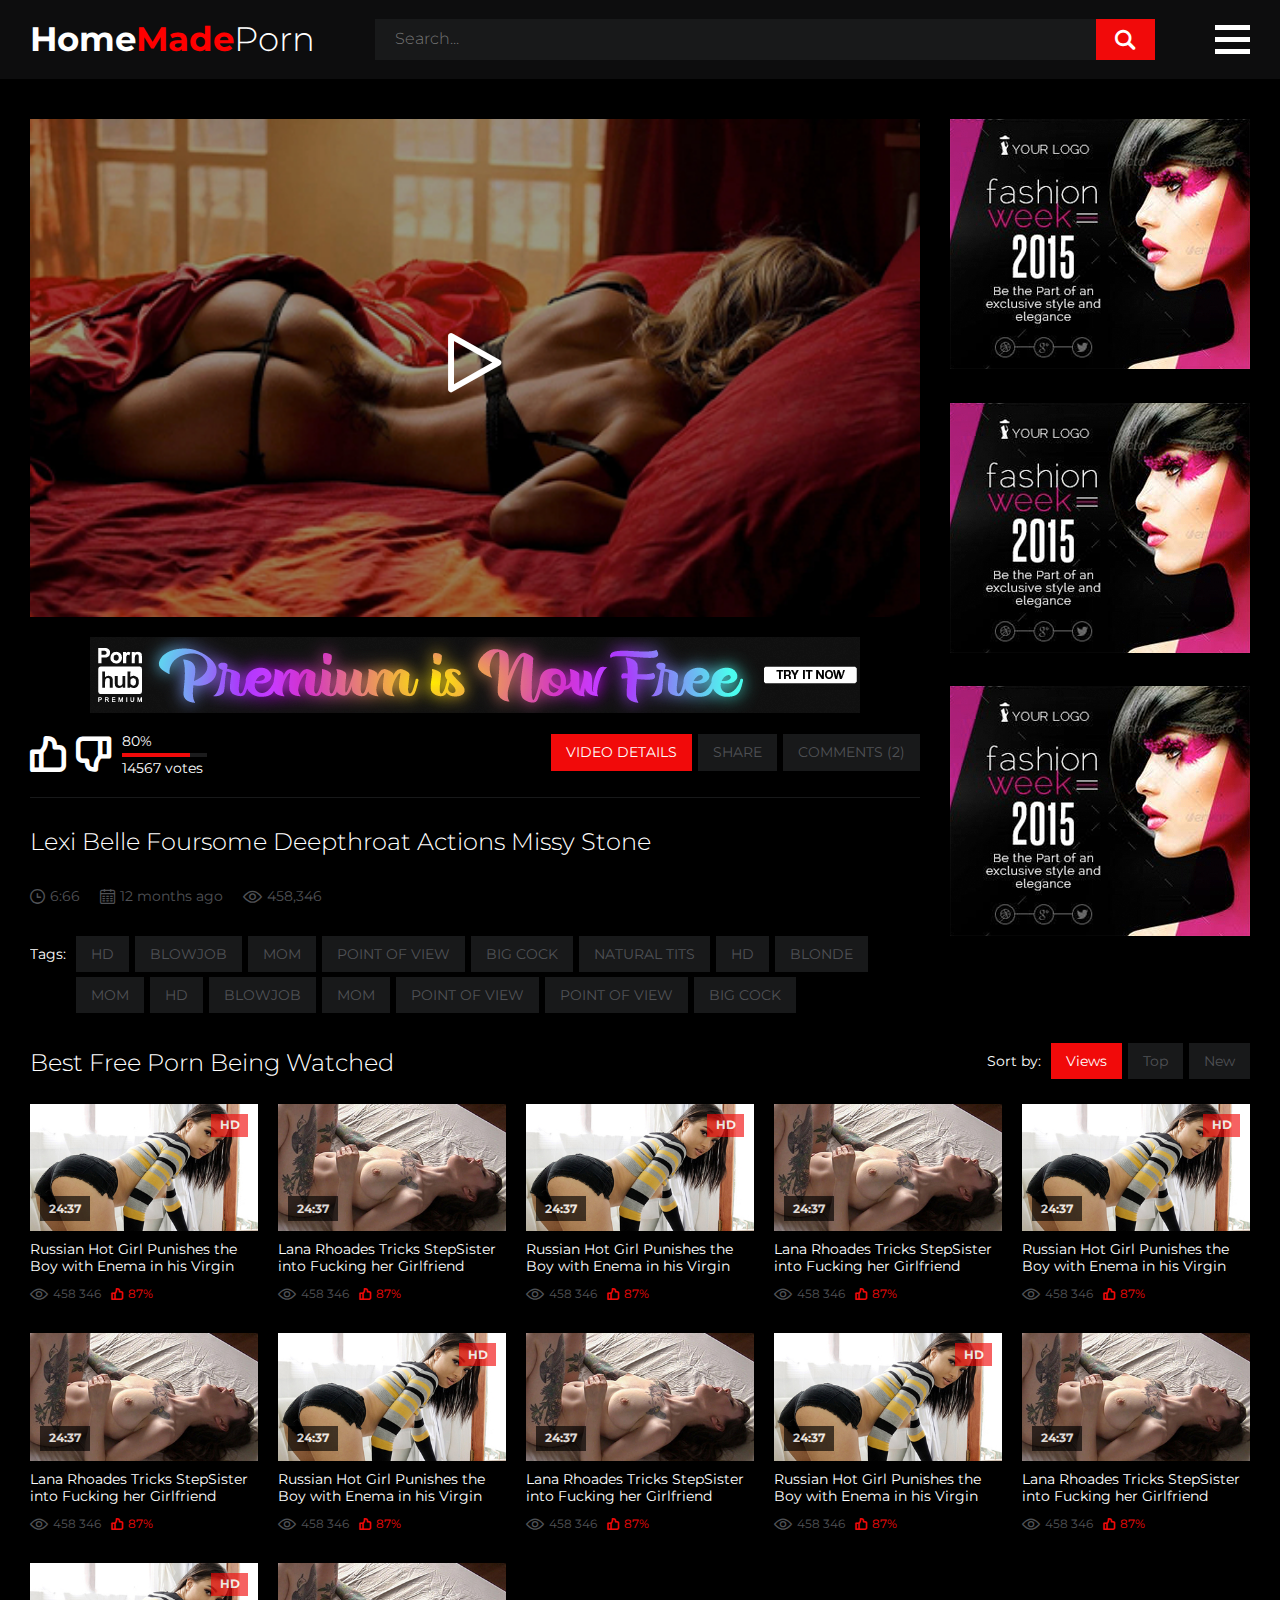
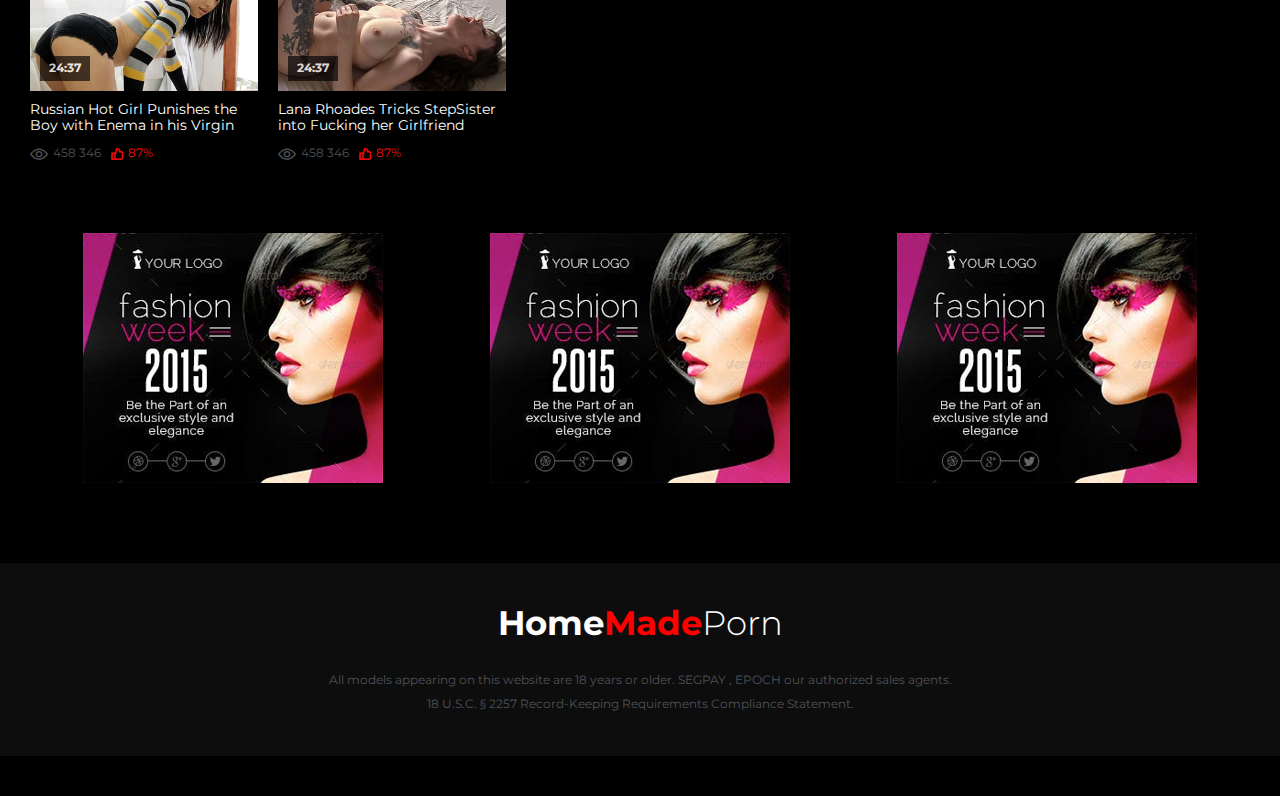
<file: index2.html>
<!DOCTYPE html>
<html lang="en">
  <head>
    <meta charset="UTF-8">
    <meta name="viewport" content="width=device-width, initial-scale=1.0">
    <title>Page 2</title>
    <link href="https://fonts.googleapis.com/css2?family=Montserrat:wght@300;400;700&display=swap" rel="stylesheet">
    <link rel="stylesheet" href="css/reset/normalize.css">
    <link rel="stylesheet" href="css/libs/icomoon/icomoon.css">
    <link rel="stylesheet" href="css/libs/fancybox/jquery.fancybox.min.css">
    <link rel="stylesheet" href="css/main.css">
  </head>
  <body>
    <div class="wrapper">
      <header class="header">
        <div class="container">
          <div class="header__inner">
            <div class="header__col logo--hidden">
              <a class="logo" href="#">
                <div class="logo__inner">
                  <span class="logo__home">H</span><span class="logo__made">M</span><span class="logo__porn">P</span>
                </div>
                <div class="logo__inner--lg">
                  <span class="logo__home">Home</span><span class="logo__made">Made</span><span class="logo__porn">Porn</span>
                </div>
              </a>
            </div>
            <div class="header__col header__col--grow">
              <form class="search-form">
                <input class="search-form__input" type="text" placeholder="Search...">
                <button class="search-form__btn" type="submit">
                  <i class="icon-search"></i>
                </button>
              </form>
            </div>
            <div class="header__col">
              <button class="burger">
                <div class="burger__brick"></div>
              </button>
            </div>
          </div>
          <div class="header__popup">
            <ul class="auth">
              <li class="auth__item auth__login">
                <a class="auth__link" href="#">
                  <i class="auth__icon icon-login"></i>
                  <span class="auth__text">Login</span>
                </a>
              </li>
              <li class="auth__item auth__sign-up">
                <a class="auth__link" href="#">
                  <i class="auth__icon icon-sign-up"></i>
                  <span class="auth__text">Sign Up</span>
                </a>
              </li>
            </ul>
            <ul class="navigation">
              <li><a class="navigation__link" href="#">Newset</a></li>
              <li><a class="navigation__link" href="#">Best Videos</a></li>
              <li><a class="navigation__link" href="#">Most Viewed</a></li>
              <li class="accordion">
                <span class="accordion__text">Categories</span>
                <i class="icon-arrow-up accordion__icon"></i>
              </li>
              <li class="categories">
                <ul class="categories__list">
                  <li><a class="categories__link" href="#">Anime</a></li>
                  <li><a class="categories__link" href="#">Blowjob</a></li>
                  <li><a class="categories__link" href="#">Hardcore</a></li>
                  <li><a class="categories__link" href="#">Deepthroat</a></li>
                  <li><a class="categories__link" href="#">Anal</a></li>
                  <li><a class="categories__link" href="#">Amateur</a></li>
                </ul>
              </li>
              <li><a class="navigation__link" href="#">Sex Cams</a></li>
              <li><a class="navigation__link" href="#">Tags</a></li>
              <li><a class="navigation__link" href="#">Albums</a></li>
            </ul>
          </div>
        </div>
      </header>
      <main class="main">
        <section class="player-box">
          <div class="container">
            <div class="player-box__inner">
              <div class="player-box__col player-box__col--grow">
                <div class="player">
                  <a class="player__link" href="#">
                    <div class="player__video">
                      <img class="player__screen" src="img/player-screen/player-screen.jpg" alt="Lexi Belle Foursome Deepthroat Actions Missy Stone">
                      <div class="player__btn">
                        <i class="icon-play"></i>
                      </div>
                    </div>
                  </a>
                </div>
                <div class="premium-adv">
                  <div class="premium-adv__inner">
                    <a href="#">
                      <img src="./img/adv-screens/premium.png" alt="Premium is Now Free">
                    </a>
                  </div>
                </div>
                <div class="social">
                  <ul class="social-info">
                    <li class="social-info__item">
                      <a class="social-info__link" href="#" >
                        <i class="icon-thumb-up social-info__icon"></i>
                        <span class="social-info__title">LIKE</span>
                      </a>
                    </li>
                    <li class="social-info__item">
                      <a class="social-info__link" href="#" >
                        <i class="icon-thumb-down social-info__icon"></i>
                        <span class="social-info__title">DISLIKE</span>
                      </a>
                    </li>
                  </ul>
                  <div class="social__statistics--hidden">
                    <div class="social__statistic social__statistic--red">
                      <i class="icon-thumb-up social__icon"></i>
                    </div>
                    <div class="social__statistic social__statistic--red">
                      <i class="icon-thumb-down social__icon"></i>
                    </div>
                    <div class="social__statistic progress">
                      <span class="progress__item">80%</span>
                      <progress class="progress__item progress__line" value="80" max="100"></progress>
                      <span class="progress__item">14567 votes</span>
                    </div>
                  </div>
                  <ul class="social__buttons">
                    <li class="social__btn">
                      <button class="social__btn-link" data-mixitup-control data-filter=".video-details">VIDEO DETAILS</button>
                    </li>
                    <li class="social__btn">
                      <button class="social__btn-link" data-mixitup-control data-filter=".share">SHARE</button>
                    </li>
                    <li class="social__btn">
                      <button class="social__btn-link" data-mixitup-control data-filter=".comments">COMMENTS (<span>2</span>)</button>
                    </li>
                  </ul>
                </div>
                <div class="social-mix">
                  <div class="mix video-details">
                    <h3 class="title video__title">Lexi Belle Foursome Deepthroat Actions Missy Stone</h3>
                    <ul class="video__statistics">
                      <li class="video__statistic">
                        <i class="icon-clock video__icon"></i>
                        <span class="video__time">6:66</span>
                      </li>
                      <li class="video__statistic">
                        <i class="icon-calendar video__icon"></i>
                        <span class="video__date">12 months ago</span>
                      </li>
                      <li class="video__statistic">
                        <i class="icon-eye video__icon video__icon--lg"></i>
                        <span class="video__views">458,346</span>
                      </li>
                    </ul>
                    <div class="player-tags">
                      <span class="player-tags__title">Tags:</span>
                      <ul class="player-tags__list">
                        <li class="player-tag">
                          <a class="player-tag__link" href="#">HD</a>
                        </li>
                        <li class="player-tag">
                          <a class="player-tag__link" href="#">BLOWJOB</a>
                        </li>
                        <li class="player-tag">
                          <a class="player-tag__link" href="#">MOM</a>
                        </li>
                        <li class="player-tag">
                          <a class="player-tag__link" href="#">POINT OF VIEW</a>
                        </li>
                        <li class="player-tag">
                          <a class="player-tag__link" href="#">BIG COCK</a>
                        </li>
                        <li class="player-tag">
                          <a class="player-tag__link" href="#">NATURAL TITS </a>
                        </li>
                        <li class="player-tag">
                          <a class="player-tag__link" href="#">HD</a>
                        </li>
                        <li class="player-tag">
                          <a class="player-tag__link" href="#">BLONDE</a>
                        </li>
                        <li class="player-tag">
                          <a class="player-tag__link" href="#">MOM</a>
                        </li>
                        <li class="player-tag">
                          <a class="player-tag__link" href="#">HD</a>
                        </li>
                        <li class="player-tag">
                          <a class="player-tag__link" href="#">BLOWJOB</a>
                        </li>
                        <li class="player-tag">
                          <a class="player-tag__link" href="#">MOM</a>
                        </li>
                        <li class="player-tag">
                          <a class="player-tag__link" href="#">POINT OF VIEW</a>
                        </li>
                        <li class="player-tag">
                          <a class="player-tag__link" href="#">POINT OF VIEW</a>
                        </li>
                        <li class="player-tag">
                          <a class="player-tag__link" href="#">BIG COCK</a>
                        </li>
                        <li class="player-tag">
                          <a class="player-tag__link" href="#">NATURAL TITS </a>
                        </li>
                        <li class="player-tag">
                          <a class="player-tag__link" href="#">HD</a>
                        </li>
                        <li class="player-tag">
                          <a class="player-tag__link" href="#">BLONDE</a>
                        </li>
                        <li class="player-tag">
                          <a class="player-tag__link" href="#">MOM</a>
                        </li>
                      </ul>
                    </div>
                  </div>
                  <div class="mix comments">
                    <div class="cmt-form">
                      <form class="cmt-form__inner">
                        <div class="form-group">
                          <div class="form-control cmt-form-control">
                            <input class="cmt-form__input" type="text" placeholder="Name">
                          </div>
                          <div class="form-control">
                            <textarea class="cmt-form__textarea" placeholder="Your Comment..."></textarea>
                          </div>
                          <button class="cmt-form__btn" type="submit">SEND</button>
                        </div>
                      </form>
                    </div>
                    <div class="comments__list">
                      <div class="comment">
                        <div class="comment__col">
                          <div class="user">
                            <i class="icon-user user-icon"></i>
                          </div>
                        </div>
                        <div class="comment__col comment__col--grow">
                          <div class="user-info">
                            <div class="user-name">Ragnar Lobdrock</div>
                            <div class="dates">
                              <i class="icon-calendar date-icon"></i>
                              <span class="date">12 months ago</span>
                            </div>
                          </div>
                          <div class="comment__text">Lorem ipsum dolor sit amet consectetur, adipisicing elit. Ut qui reiciendis possimus nam cum corporis, tempora harum accusantium in voluptas velit. Voluptas numquam debitis at, corrupti facilis cupiditate veniam repudiandae!</div>
                        </div>
                      </div>
                      <div class="comment">
                        <div class="comment__col">
                          <div class="user">
                            <i class="icon-login user-icon"></i>
                          </div>
                        </div>
                        <div class="comment__col comment__col--grow">
                          <div class="user-info">
                            <div class="user-name">Ragnar Lobdrock</div>
                            <div class="dates">
                              <i class="icon-calendar date-icon"></i>
                              <span class="date">12 months ago</span>
                            </div>
                          </div>
                          <div class="comment__text">Lorem ipsum dolor sit amet consectetur adipisicing elit. Repellat, sint?</div>
                        </div>
                      </div>
                    </div>
                  </div>
                  <div class="mix share">
                    <ul class="social-networks__list">
                      <li class="social-network">
                        <a class="social-network__link" href="#">
                          <i class="icon-facebook"></i>
                        </a>
                      </li>
                      <li class="social-network">
                        <a class="social-network__link" href="#">
                          <i class="icon-messenger"></i>
                        </a>
                      </li>
                      <li class="social-network">
                        <a class="social-network__link" href="#">
                          <i class="icon-whatsapp"></i>
                        </a>
                      </li>
                      <li class="social-network">
                        <a class="social-network__link" href="#">
                          <i class="icon-twitter"></i>
                        </a>
                      </li>
                      <li class="social-network">
                        <a class="social-network__link" href="#">
                          <i class="icon-reddit"></i>
                        </a>
                      </li>
                      <li class="social-network">
                        <a class="social-network__link" href="#">
                          <i class="icon-pinterest"></i>
                        </a>
                      </li>
                      <li class="social-network">
                        <a class="social-network__link" href="#">
                          <i class="icon-blogger"></i>
                        </a>
                      </li>
                      <li class="social-network">
                        <a class="social-network__link" href="#">
                          <i class="icon-messenger"></i>
                        </a>
                      </li>
                      <li class="social-network">
                        <a class="social-network__link" href="#">
                          <i class="icon-tumblr"></i>
                        </a>
                      </li>
                    </ul>
                    <form class="url-form">
                      <input class="url-input" type="text" placeholder="https://www.pornhub.com/view_video.php?viewkey=ph4dbda9da21be6" readonly>
                    </form>
                  </div>
                </div>
              </div>
              <div class="player-box__col player-box__col--hidden">
                <div class="player-box__adverts">
                  <div class="adv player-box__adv">
                    <a class="adv__link" href="#">
                      <img class="adv__screen adv__screen--wide" src="img/adv-screens/adv-screen-1.jpg" alt="fashion week 2015">
                    </a>
                  </div>
                  <div class="adv player-box__adv">
                    <a class="adv__link" href="#">
                      <img class="adv__screen adv__screen--wide" src="img/adv-screens/adv-screen-1.jpg" alt="fashion week 2015">
                    </a>
                  </div>
                  <div class="adv player-box__adv">
                    <a class="adv__link" href="#">
                      <img class="adv__screen adv__screen--wide" src="img/adv-screens/adv-screen-1.jpg" alt="fashion week 2015">
                    </a>
                  </div>
                </div>
              </div>
            </div>
          </div>
        </section>
        <section class="video-list">
          <div class="container">
            <div class="headline">
              <div class="headline__col">
                <h3 class="title">Best Free Porn Being Watched</h3>
              </div>
              <div class="headline__col">
                <div class="sort-box">
                  <span class="sort-box__title">Sort by:</span>
                  <ul class="sort-box__items">
                    <li class="sort-box__item">
                      <button class="sort-box__link" data-mixitup-control-2 data-filter=".views-filter">Views</button>
                    </li>
                    <li class="sort-box__item">
                      <button class="sort-box__link" data-mixitup-control-2 data-filter=".top-filter">Top</button>
                    </li>
                    <li class="sort-box__item">
                      <button class="sort-box__link" data-mixitup-control-2 data-filter=".new-filter">New</button>
                    </li>
                  </ul>
                </div>
              </div>
            </div>
            <div class="thumbs">
              <div class="mix views-filter thumb">
                <a class="thumb__link" href="#">
                  <div class="thumb__video">
                    <img class="thumb__screen" src="img/video-screens/video-screen-1.jpg" alt="Russian Hot Girl Punishes the Boy with Enema in his Virgin Ass!">
                    <span class="thumb__quality">HD</span>
                    <span class="thumb__duration">24:37</span>
                  </div>
                  <div class="thumb__description">
                    <span class="thumb__title">Russian Hot Girl Punishes the Boy with Enema in his Virgin Ass!</span>
                    <ul class="thumb__statistics">
                      <li class="thumb__statistic">
                        <i class="icon-eye thumb__icon"></i>
                        <span class="thumb__views">458 346</span>
                      </li>
                      <li class="thumb__statistic">
                        <i class="icon-thumb-up thumb__icon"></i>
                        <span class="thumb__likes">87%</span>
                      </li>
                    </ul>
                  </div>
                </a>
              </div>
              <div class="mix top-filter thumb">
                <a class="thumb__link" href="#">
                  <div class="thumb__video">
                    <img class="thumb__screen" src="img/video-screens/video-screen-2.jpg" alt="Indian Bhabi Ki Chudai Hindi Audio Ke Sath Indian Sex Video">
                    <span class="thumb__duration">24:37</span>
                  </div>
                  <div class="thumb__description">
                    <span class="thumb__title">Indian Bhabi Ki Chudai Hindi Audio Ke Sath Indian Sex Video</span>
                    <ul class="thumb__statistics">
                      <li class="thumb__statistic">
                        <i class="icon-eye thumb__icon"></i>
                        <span class="thumb__views">458 346</span>
                      </li>
                      <li class="thumb__statistic">
                        <i class="icon-thumb-up thumb__icon"></i>
                        <span class="thumb__likes">87%</span>
                      </li>
                    </ul>
                  </div>
                </a>
              </div>
              <div class="mix new-filter thumb">
                <a class="thumb__link" href="#">
                  <div class="thumb__video">
                    <img class="thumb__screen" src="img/video-screens/video-screen-3.jpg" alt="Bollywood Actress Priyanka Chopra Hot Blowjob / Handjob Making Cum">
                    <span class="thumb__quality">HD</span>
                    <span class="thumb__duration">24:37</span>
                  </div>
                  <div class="thumb__description">
                    <span class="thumb__title">Bollywood Actress Priyanka Chopra Hot Blowjob / Handjob Making Cum</span>
                    <ul class="thumb__statistics">
                      <li class="thumb__statistic">
                        <i class="icon-eye thumb__icon"></i>
                        <span class="thumb__views">458 346</span>
                      </li>
                      <li class="thumb__statistic">
                        <i class="icon-thumb-up thumb__icon"></i>
                        <span class="thumb__likes">87%</span>
                      </li>
                    </ul>
                  </div>
                </a>
              </div>
              <div class="mix views-filter thumb">
                <a class="thumb__link" href="#">
                  <div class="thumb__video">
                    <img class="thumb__screen" src="img/video-screens/video-screen-4.jpg" alt="Lana Rhoades Tricks StepSister into Fucking her Girlfriend">
                    <span class="thumb__duration">24:37</span>
                  </div>
                  <div class="thumb__description">
                    <span class="thumb__title">Lana Rhoades Tricks StepSister into Fucking her Girlfriend</span>
                    <ul class="thumb__statistics">
                      <li class="thumb__statistic">
                        <i class="icon-eye thumb__icon"></i>
                        <span class="thumb__views">458 346</span>
                      </li>
                      <li class="thumb__statistic">
                        <i class="icon-thumb-up thumb__icon"></i>
                        <span class="thumb__likes">87%</span>
                      </li>
                    </ul>
                  </div>
                </a>
              </div>
              <div class="mix top-filter thumb">
                <a class="thumb__link" href="#">
                  <div class="thumb__video">
                    <img class="thumb__screen" src="img/video-screens/video-screen-5.jpg" alt="Jules Jordan - Angela White Takes Dredd's Huge BBC in her Backdoor">
                    <span class="thumb__quality">HD</span>
                    <span class="thumb__duration">24:37</span>
                  </div>
                  <div class="thumb__description">
                    <span class="thumb__title">Jules Jordan - Angela White Takes Dredd's Huge BBC in her Backdoor</span>
                    <ul class="thumb__statistics">
                      <li class="thumb__statistic">
                        <i class="icon-eye thumb__icon"></i>
                        <span class="thumb__views">458 346</span>
                      </li>
                      <li class="thumb__statistic">
                        <i class="icon-thumb-up thumb__icon"></i>
                        <span class="thumb__likes">87%</span>
                      </li>
                    </ul>
                  </div>
                </a>
              </div>
              <div class="mix views-filter thumb">
                <a class="thumb__link" href="#">
                  <div class="thumb__video">
                    <img class="thumb__screen" src="img/video-screens/video-screen-1.jpg" alt="Russian Hot Girl Punishes the Boy with Enema in his Virgin Ass!">
                    <span class="thumb__quality">HD</span>
                    <span class="thumb__duration">24:37</span>
                  </div>
                  <div class="thumb__description">
                    <span class="thumb__title">Russian Hot Girl Punishes the Boy with Enema in his Virgin Ass!</span>
                    <ul class="thumb__statistics">
                      <li class="thumb__statistic">
                        <i class="icon-eye thumb__icon"></i>
                        <span class="thumb__views">458 346</span>
                      </li>
                      <li class="thumb__statistic">
                        <i class="icon-thumb-up thumb__icon"></i>
                        <span class="thumb__likes">87%</span>
                      </li>
                    </ul>
                  </div>
                </a>
              </div>
              <div class="mix top-filter thumb">
                <a class="thumb__link" href="#">
                  <div class="thumb__video">
                    <img class="thumb__screen" src="img/video-screens/video-screen-2.jpg" alt="Indian Bhabi Ki Chudai Hindi Audio Ke Sath Indian Sex Video">
                    <span class="thumb__duration">24:37</span>
                  </div>
                  <div class="thumb__description">
                    <span class="thumb__title">Indian Bhabi Ki Chudai Hindi Audio Ke Sath Indian Sex Video</span>
                    <ul class="thumb__statistics">
                      <li class="thumb__statistic">
                        <i class="icon-eye thumb__icon"></i>
                        <span class="thumb__views">458 346</span>
                      </li>
                      <li class="thumb__statistic">
                        <i class="icon-thumb-up thumb__icon"></i>
                        <span class="thumb__likes">87%</span>
                      </li>
                    </ul>
                  </div>
                </a>
              </div>
              <div class="mix new-filter thumb">
                <a class="thumb__link" href="#">
                  <div class="thumb__video">
                    <img class="thumb__screen" src="img/video-screens/video-screen-3.jpg" alt="Bollywood Actress Priyanka Chopra Hot Blowjob / Handjob Making Cum">
                    <span class="thumb__quality">HD</span>
                    <span class="thumb__duration">24:37</span>
                  </div>
                  <div class="thumb__description">
                    <span class="thumb__title">Bollywood Actress Priyanka Chopra Hot Blowjob / Handjob Making Cum</span>
                    <ul class="thumb__statistics">
                      <li class="thumb__statistic">
                        <i class="icon-eye thumb__icon"></i>
                        <span class="thumb__views">458 346</span>
                      </li>
                      <li class="thumb__statistic">
                        <i class="icon-thumb-up thumb__icon"></i>
                        <span class="thumb__likes">87%</span>
                      </li>
                    </ul>
                  </div>
                </a>
              </div>
              <div class="mix views-filter thumb">
                <a class="thumb__link" href="#">
                  <div class="thumb__video">
                    <img class="thumb__screen" src="img/video-screens/video-screen-4.jpg" alt="Lana Rhoades Tricks StepSister into Fucking her Girlfriend">
                    <span class="thumb__duration">24:37</span>
                  </div>
                  <div class="thumb__description">
                    <span class="thumb__title">Lana Rhoades Tricks StepSister into Fucking her Girlfriend</span>
                    <ul class="thumb__statistics">
                      <li class="thumb__statistic">
                        <i class="icon-eye thumb__icon"></i>
                        <span class="thumb__views">458 346</span>
                      </li>
                      <li class="thumb__statistic">
                        <i class="icon-thumb-up thumb__icon"></i>
                        <span class="thumb__likes">87%</span>
                      </li>
                    </ul>
                  </div>
                </a>
              </div>
              <div class="mix top-filter thumb">
                <a class="thumb__link" href="#">
                  <div class="thumb__video">
                    <img class="thumb__screen" src="img/video-screens/video-screen-5.jpg" alt="Jules Jordan - Angela White Takes Dredd's Huge BBC in her Backdoor">
                    <span class="thumb__quality">HD</span>
                    <span class="thumb__duration">24:37</span>
                  </div>
                  <div class="thumb__description">
                    <span class="thumb__title">Jules Jordan - Angela White Takes Dredd's Huge BBC in her Backdoor</span>
                    <ul class="thumb__statistics">
                      <li class="thumb__statistic">
                        <i class="icon-eye thumb__icon"></i>
                        <span class="thumb__views">458 346</span>
                      </li>
                      <li class="thumb__statistic">
                        <i class="icon-thumb-up thumb__icon"></i>
                        <span class="thumb__likes">87%</span>
                      </li>
                    </ul>
                  </div>
                </a>
              </div>
              <div class="mix views-filter thumb">
                <a class="thumb__link" href="#">
                  <div class="thumb__video">
                    <img class="thumb__screen" src="img/video-screens/video-screen-1.jpg" alt="Russian Hot Girl Punishes the Boy with Enema in his Virgin Ass!">
                    <span class="thumb__quality">HD</span>
                    <span class="thumb__duration">24:37</span>
                  </div>
                  <div class="thumb__description">
                    <span class="thumb__title">Russian Hot Girl Punishes the Boy with Enema in his Virgin Ass!</span>
                    <ul class="thumb__statistics">
                      <li class="thumb__statistic">
                        <i class="icon-eye thumb__icon"></i>
                        <span class="thumb__views">458 346</span>
                      </li>
                      <li class="thumb__statistic">
                        <i class="icon-thumb-up thumb__icon"></i>
                        <span class="thumb__likes">87%</span>
                      </li>
                    </ul>
                  </div>
                </a>
              </div>
              <div class="mix top-filter thumb">
                <a class="thumb__link" href="#">
                  <div class="thumb__video">
                    <img class="thumb__screen" src="img/video-screens/video-screen-2.jpg" alt="Indian Bhabi Ki Chudai Hindi Audio Ke Sath Indian Sex Video">
                    <span class="thumb__duration">24:37</span>
                  </div>
                  <div class="thumb__description">
                    <span class="thumb__title">Indian Bhabi Ki Chudai Hindi Audio Ke Sath Indian Sex Video</span>
                    <ul class="thumb__statistics">
                      <li class="thumb__statistic">
                        <i class="icon-eye thumb__icon"></i>
                        <span class="thumb__views">458 346</span>
                      </li>
                      <li class="thumb__statistic">
                        <i class="icon-thumb-up thumb__icon"></i>
                        <span class="thumb__likes">87%</span>
                      </li>
                    </ul>
                  </div>
                </a>
              </div>
              <div class="mix new-filter thumb">
                <a class="thumb__link" href="#">
                  <div class="thumb__video">
                    <img class="thumb__screen" src="img/video-screens/video-screen-3.jpg" alt="Bollywood Actress Priyanka Chopra Hot Blowjob / Handjob Making Cum">
                    <span class="thumb__quality">HD</span>
                    <span class="thumb__duration">24:37</span>
                  </div>
                  <div class="thumb__description">
                    <span class="thumb__title">Bollywood Actress Priyanka Chopra Hot Blowjob / Handjob Making Cum</span>
                    <ul class="thumb__statistics">
                      <li class="thumb__statistic">
                        <i class="icon-eye thumb__icon"></i>
                        <span class="thumb__views">458 346</span>
                      </li>
                      <li class="thumb__statistic">
                        <i class="icon-thumb-up thumb__icon"></i>
                        <span class="thumb__likes">87%</span>
                      </li>
                    </ul>
                  </div>
                </a>
              </div>
              <div class="mix views-filter thumb">
                <a class="thumb__link" href="#">
                  <div class="thumb__video">
                    <img class="thumb__screen" src="img/video-screens/video-screen-4.jpg" alt="Lana Rhoades Tricks StepSister into Fucking her Girlfriend">
                    <span class="thumb__duration">24:37</span>
                  </div>
                  <div class="thumb__description">
                    <span class="thumb__title">Lana Rhoades Tricks StepSister into Fucking her Girlfriend</span>
                    <ul class="thumb__statistics">
                      <li class="thumb__statistic">
                        <i class="icon-eye thumb__icon"></i>
                        <span class="thumb__views">458 346</span>
                      </li>
                      <li class="thumb__statistic">
                        <i class="icon-thumb-up thumb__icon"></i>
                        <span class="thumb__likes">87%</span>
                      </li>
                    </ul>
                  </div>
                </a>
              </div>
              <div class="mix top-filter thumb">
                <a class="thumb__link" href="#">
                  <div class="thumb__video">
                    <img class="thumb__screen" src="img/video-screens/video-screen-5.jpg" alt="Jules Jordan - Angela White Takes Dredd's Huge BBC in her Backdoor">
                    <span class="thumb__quality">HD</span>
                    <span class="thumb__duration">24:37</span>
                  </div>
                  <div class="thumb__description">
                    <span class="thumb__title">Jules Jordan - Angela White Takes Dredd's Huge BBC in her Backdoor</span>
                    <ul class="thumb__statistics">
                      <li class="thumb__statistic">
                        <i class="icon-eye thumb__icon"></i>
                        <span class="thumb__views">458 346</span>
                      </li>
                      <li class="thumb__statistic">
                        <i class="icon-thumb-up thumb__icon"></i>
                        <span class="thumb__likes">87%</span>
                      </li>
                    </ul>
                  </div>
                </a>
              </div>
              <div class="mix views-filter thumb">
                <a class="thumb__link" href="#">
                  <div class="thumb__video">
                    <img class="thumb__screen" src="img/video-screens/video-screen-1.jpg" alt="Russian Hot Girl Punishes the Boy with Enema in his Virgin Ass!">
                    <span class="thumb__quality">HD</span>
                    <span class="thumb__duration">24:37</span>
                  </div>
                  <div class="thumb__description">
                    <span class="thumb__title">Russian Hot Girl Punishes the Boy with Enema in his Virgin Ass!</span>
                    <ul class="thumb__statistics">
                      <li class="thumb__statistic">
                        <i class="icon-eye thumb__icon"></i>
                        <span class="thumb__views">458 346</span>
                      </li>
                      <li class="thumb__statistic">
                        <i class="icon-thumb-up thumb__icon"></i>
                        <span class="thumb__likes">87%</span>
                      </li>
                    </ul>
                  </div>
                </a>
              </div>
              <div class="mix top-filter thumb">
                <a class="thumb__link" href="#">
                  <div class="thumb__video">
                    <img class="thumb__screen" src="img/video-screens/video-screen-2.jpg" alt="Indian Bhabi Ki Chudai Hindi Audio Ke Sath Indian Sex Video">
                    <span class="thumb__duration">24:37</span>
                  </div>
                  <div class="thumb__description">
                    <span class="thumb__title">Indian Bhabi Ki Chudai Hindi Audio Ke Sath Indian Sex Video</span>
                    <ul class="thumb__statistics">
                      <li class="thumb__statistic">
                        <i class="icon-eye thumb__icon"></i>
                        <span class="thumb__views">458 346</span>
                      </li>
                      <li class="thumb__statistic">
                        <i class="icon-thumb-up thumb__icon"></i>
                        <span class="thumb__likes">87%</span>
                      </li>
                    </ul>
                  </div>
                </a>
              </div>
              <div class="mix new-filter thumb">
                <a class="thumb__link" href="#">
                  <div class="thumb__video">
                    <img class="thumb__screen" src="img/video-screens/video-screen-3.jpg" alt="Bollywood Actress Priyanka Chopra Hot Blowjob / Handjob Making Cum">
                    <span class="thumb__quality">HD</span>
                    <span class="thumb__duration">24:37</span>
                  </div>
                  <div class="thumb__description">
                    <span class="thumb__title">Bollywood Actress Priyanka Chopra Hot Blowjob / Handjob Making Cum</span>
                    <ul class="thumb__statistics">
                      <li class="thumb__statistic">
                        <i class="icon-eye thumb__icon"></i>
                        <span class="thumb__views">458 346</span>
                      </li>
                      <li class="thumb__statistic">
                        <i class="icon-thumb-up thumb__icon"></i>
                        <span class="thumb__likes">87%</span>
                      </li>
                    </ul>
                  </div>
                </a>
              </div>
              <div class="mix views-filter thumb">
                <a class="thumb__link" href="#">
                  <div class="thumb__video">
                    <img class="thumb__screen" src="img/video-screens/video-screen-4.jpg" alt="Lana Rhoades Tricks StepSister into Fucking her Girlfriend">
                    <span class="thumb__duration">24:37</span>
                  </div>
                  <div class="thumb__description">
                    <span class="thumb__title">Lana Rhoades Tricks StepSister into Fucking her Girlfriend</span>
                    <ul class="thumb__statistics">
                      <li class="thumb__statistic">
                        <i class="icon-eye thumb__icon"></i>
                        <span class="thumb__views">458 346</span>
                      </li>
                      <li class="thumb__statistic">
                        <i class="icon-thumb-up thumb__icon"></i>
                        <span class="thumb__likes">87%</span>
                      </li>
                    </ul>
                  </div>
                </a>
              </div>
              <div class="mix top-filter thumb">
                <a class="thumb__link" href="#">
                  <div class="thumb__video">
                    <img class="thumb__screen" src="img/video-screens/video-screen-5.jpg" alt="Jules Jordan - Angela White Takes Dredd's Huge BBC in her Backdoor">
                    <span class="thumb__quality">HD</span>
                    <span class="thumb__duration">24:37</span>
                  </div>
                  <div class="thumb__description">
                    <span class="thumb__title">Jules Jordan - Angela White Takes Dredd's Huge BBC in her Backdoor</span>
                    <ul class="thumb__statistics">
                      <li class="thumb__statistic">
                        <i class="icon-eye thumb__icon"></i>
                        <span class="thumb__views">458 346</span>
                      </li>
                      <li class="thumb__statistic">
                        <i class="icon-thumb-up thumb__icon"></i>
                        <span class="thumb__likes">87%</span>
                      </li>
                    </ul>
                  </div>
                </a>
              </div>
              <div class="mix views-filter thumb">
                <a class="thumb__link" href="#">
                  <div class="thumb__video">
                    <img class="thumb__screen" src="img/video-screens/video-screen-1.jpg" alt="Russian Hot Girl Punishes the Boy with Enema in his Virgin Ass!">
                    <span class="thumb__quality">HD</span>
                    <span class="thumb__duration">24:37</span>
                  </div>
                  <div class="thumb__description">
                    <span class="thumb__title">Russian Hot Girl Punishes the Boy with Enema in his Virgin Ass!</span>
                    <ul class="thumb__statistics">
                      <li class="thumb__statistic">
                        <i class="icon-eye thumb__icon"></i>
                        <span class="thumb__views">458 346</span>
                      </li>
                      <li class="thumb__statistic">
                        <i class="icon-thumb-up thumb__icon"></i>
                        <span class="thumb__likes">87%</span>
                      </li>
                    </ul>
                  </div>
                </a>
              </div>
              <div class="mix top-filter thumb">
                <a class="thumb__link" href="#">
                  <div class="thumb__video">
                    <img class="thumb__screen" src="img/video-screens/video-screen-2.jpg" alt="Indian Bhabi Ki Chudai Hindi Audio Ke Sath Indian Sex Video">
                    <span class="thumb__duration">24:37</span>
                  </div>
                  <div class="thumb__description">
                    <span class="thumb__title">Indian Bhabi Ki Chudai Hindi Audio Ke Sath Indian Sex Video</span>
                    <ul class="thumb__statistics">
                      <li class="thumb__statistic">
                        <i class="icon-eye thumb__icon"></i>
                        <span class="thumb__views">458 346</span>
                      </li>
                      <li class="thumb__statistic">
                        <i class="icon-thumb-up thumb__icon"></i>
                        <span class="thumb__likes">87%</span>
                      </li>
                    </ul>
                  </div>
                </a>
              </div>
              <div class="mix new-filter thumb">
                <a class="thumb__link" href="#">
                  <div class="thumb__video">
                    <img class="thumb__screen" src="img/video-screens/video-screen-3.jpg" alt="Bollywood Actress Priyanka Chopra Hot Blowjob / Handjob Making Cum">
                    <span class="thumb__quality">HD</span>
                    <span class="thumb__duration">24:37</span>
                  </div>
                  <div class="thumb__description">
                    <span class="thumb__title">Bollywood Actress Priyanka Chopra Hot Blowjob / Handjob Making Cum</span>
                    <ul class="thumb__statistics">
                      <li class="thumb__statistic">
                        <i class="icon-eye thumb__icon"></i>
                        <span class="thumb__views">458 346</span>
                      </li>
                      <li class="thumb__statistic">
                        <i class="icon-thumb-up thumb__icon"></i>
                        <span class="thumb__likes">87%</span>
                      </li>
                    </ul>
                  </div>
                </a>
              </div>
              <div class="mix views-filter thumb">
                <a class="thumb__link" href="#">
                  <div class="thumb__video">
                    <img class="thumb__screen" src="img/video-screens/video-screen-4.jpg" alt="Lana Rhoades Tricks StepSister into Fucking her Girlfriend">
                    <span class="thumb__duration">24:37</span>
                  </div>
                  <div class="thumb__description">
                    <span class="thumb__title">Lana Rhoades Tricks StepSister into Fucking her Girlfriend</span>
                    <ul class="thumb__statistics">
                      <li class="thumb__statistic">
                        <i class="icon-eye thumb__icon"></i>
                        <span class="thumb__views">458 346</span>
                      </li>
                      <li class="thumb__statistic">
                        <i class="icon-thumb-up thumb__icon"></i>
                        <span class="thumb__likes">87%</span>
                      </li>
                    </ul>
                  </div>
                </a>
              </div>
              <div class="mix top-filter thumb">
                <a class="thumb__link" href="#">
                  <div class="thumb__video">
                    <img class="thumb__screen" src="img/video-screens/video-screen-5.jpg" alt="Jules Jordan - Angela White Takes Dredd's Huge BBC in her Backdoor">
                    <span class="thumb__quality">HD</span>
                    <span class="thumb__duration">24:37</span>
                  </div>
                  <div class="thumb__description">
                    <span class="thumb__title">Jules Jordan - Angela White Takes Dredd's Huge BBC in her Backdoor</span>
                    <ul class="thumb__statistics">
                      <li class="thumb__statistic">
                        <i class="icon-eye thumb__icon"></i>
                        <span class="thumb__views">458 346</span>
                      </li>
                      <li class="thumb__statistic">
                        <i class="icon-thumb-up thumb__icon"></i>
                        <span class="thumb__likes">87%</span>
                      </li>
                    </ul>
                  </div>
                </a>
              </div>
              <div class="mix views-filter thumb">
                <a class="thumb__link" href="#">
                  <div class="thumb__video">
                    <img class="thumb__screen" src="img/video-screens/video-screen-1.jpg" alt="Russian Hot Girl Punishes the Boy with Enema in his Virgin Ass!">
                    <span class="thumb__quality">HD</span>
                    <span class="thumb__duration">24:37</span>
                  </div>
                  <div class="thumb__description">
                    <span class="thumb__title">Russian Hot Girl Punishes the Boy with Enema in his Virgin Ass!</span>
                    <ul class="thumb__statistics">
                      <li class="thumb__statistic">
                        <i class="icon-eye thumb__icon"></i>
                        <span class="thumb__views">458 346</span>
                      </li>
                      <li class="thumb__statistic">
                        <i class="icon-thumb-up thumb__icon"></i>
                        <span class="thumb__likes">87%</span>
                      </li>
                    </ul>
                  </div>
                </a>
              </div>
              <div class="mix top-filter thumb">
                <a class="thumb__link" href="#">
                  <div class="thumb__video">
                    <img class="thumb__screen" src="img/video-screens/video-screen-2.jpg" alt="Indian Bhabi Ki Chudai Hindi Audio Ke Sath Indian Sex Video">
                    <span class="thumb__duration">24:37</span>
                  </div>
                  <div class="thumb__description">
                    <span class="thumb__title">Indian Bhabi Ki Chudai Hindi Audio Ke Sath Indian Sex Video</span>
                    <ul class="thumb__statistics">
                      <li class="thumb__statistic">
                        <i class="icon-eye thumb__icon"></i>
                        <span class="thumb__views">458 346</span>
                      </li>
                      <li class="thumb__statistic">
                        <i class="icon-thumb-up thumb__icon"></i>
                        <span class="thumb__likes">87%</span>
                      </li>
                    </ul>
                  </div>
                </a>
              </div>
              <div class="mix new-filter thumb">
                <a class="thumb__link" href="#">
                  <div class="thumb__video">
                    <img class="thumb__screen" src="img/video-screens/video-screen-3.jpg" alt="Bollywood Actress Priyanka Chopra Hot Blowjob / Handjob Making Cum">
                    <span class="thumb__quality">HD</span>
                    <span class="thumb__duration">24:37</span>
                  </div>
                  <div class="thumb__description">
                    <span class="thumb__title">Bollywood Actress Priyanka Chopra Hot Blowjob / Handjob Making Cum</span>
                    <ul class="thumb__statistics">
                      <li class="thumb__statistic">
                        <i class="icon-eye thumb__icon"></i>
                        <span class="thumb__views">458 346</span>
                      </li>
                      <li class="thumb__statistic">
                        <i class="icon-thumb-up thumb__icon"></i>
                        <span class="thumb__likes">87%</span>
                      </li>
                    </ul>
                  </div>
                </a>
              </div>
              <div class="mix views-filter thumb">
                <a class="thumb__link" href="#">
                  <div class="thumb__video">
                    <img class="thumb__screen" src="img/video-screens/video-screen-4.jpg" alt="Lana Rhoades Tricks StepSister into Fucking her Girlfriend">
                    <span class="thumb__duration">24:37</span>
                  </div>
                  <div class="thumb__description">
                    <span class="thumb__title">Lana Rhoades Tricks StepSister into Fucking her Girlfriend</span>
                    <ul class="thumb__statistics">
                      <li class="thumb__statistic">
                        <i class="icon-eye thumb__icon"></i>
                        <span class="thumb__views">458 346</span>
                      </li>
                      <li class="thumb__statistic">
                        <i class="icon-thumb-up thumb__icon"></i>
                        <span class="thumb__likes">87%</span>
                      </li>
                    </ul>
                  </div>
                </a>
              </div>
              <div class="mix top-filter thumb">
                <a class="thumb__link" href="#">
                  <div class="thumb__video">
                    <img class="thumb__screen" src="img/video-screens/video-screen-5.jpg" alt="Jules Jordan - Angela White Takes Dredd's Huge BBC in her Backdoor">
                    <span class="thumb__quality">HD</span>
                    <span class="thumb__duration">24:37</span>
                  </div>
                  <div class="thumb__description">
                    <span class="thumb__title">Jules Jordan - Angela White Takes Dredd's Huge BBC in her Backdoor</span>
                    <ul class="thumb__statistics">
                      <li class="thumb__statistic">
                        <i class="icon-eye thumb__icon"></i>
                        <span class="thumb__views">458 346</span>
                      </li>
                      <li class="thumb__statistic">
                        <i class="icon-thumb-up thumb__icon"></i>
                        <span class="thumb__likes">87%</span>
                      </li>
                    </ul>
                  </div>
                </a>
              </div>
            </div>
          </div>
        </section>
        <section class="adverts">
          <div class="container">
            <div class="adverts__inner">
              <div class="adv">
                <a class="adv__link" href="#">
                  <img class="adv__screen" src="img/adv-screens/adv-screen-1.jpg" alt="fashion week 2015">
                </a>
              </div>
              <div class="adv">
                <a class="adv__link" href="#">
                  <img class="adv__screen" src="img/adv-screens/adv-screen-1.jpg" alt="fashion week 2015">
                </a>
              </div>
              <div class="adv">
                <a class="adv__link" href="#">
                  <img class="adv__screen" src="img/adv-screens/adv-screen-1.jpg" alt="fashion week 2015">
                </a>
              </div>
              <div class="adv">
                <a class="adv__link" href="#">
                  <img class="adv__screen" src="img/adv-screens/adv-screen-1.jpg" alt="fashion week 2015">
                </a>
              </div>
              <div class="adv">
                <a class="adv__link" href="#">
                  <img class="adv__screen" src="img/adv-screens/adv-screen-1.jpg" alt="fashion week 2015">
                </a>
              </div>
            </div>
          </div>
        </section>
      </main>
      <footer class="footer">
        <div class="container">
          <div class="footer__inner">
            <a class="logo footer__logo" href="#">
              <div class="logo__inner footer__logo-inner">
                <span class="logo__home">Home</span><span class="logo__made">Made</span><span class="logo__porn">Porn</span>
              </div>
            </a>
            <div class="footer__copy-box">
              <span class="footer__copy">All models appearing on this website are 18 years or older. SEGPAY , EPOCH our authorized sales agents.</span>
              <span class="footer__copy">18 U.S.C. § 2257 Record-Keeping Requirements Compliance Statement.</span>
            </div>
          </div>
        </div>
      </footer>
    </div>
    <script src="js/libs/jquery/jquery-3.5.1.min.js"></script>
    <script src="js/libs/fancybox/jquery.fancybox.min.js"></script>
    <script src="js/libs/mixitup/mixitup.min.js"></script>
    <script src="js/main.js"></script>
  </body>
</html>
</file>
<file: css/libs/icomoon/icomoon.css>
@font-face {
  font-family: 'icomoon';
  src:  url('../../../fonts/libs/icomoon/icomoon.eot?7xdwc0');
  src:  url('../../../fonts/libs/icomoon/icomoon.eot?7xdwc0#iefix') format('embedded-opentype'),
    url('../../../fonts/libs/icomoon/icomoon.ttf?7xdwc0') format('truetype'),
    url('../../../fonts/libs/icomoon/icomoon.woff?7xdwc0') format('woff'),
    url('../../../fonts/libs/icomoon/icomoon.svg?7xdwc0#icomoon') format('svg');
  font-weight: normal;
  font-style: normal;
  font-display: block;
}

[class^="icon-"], [class*=" icon-"] {
  /* use !important to prevent issues with browser extensions that change fonts */
  font-family: 'icomoon' !important;
  speak: never;
  font-style: normal;
  font-weight: normal;
  font-variant: normal;
  text-transform: none;
  line-height: 1;

  /* Better Font Rendering =========== */
  -webkit-font-smoothing: antialiased;
  -moz-osx-font-smoothing: grayscale;
}

.icon-search:before {
  content: "\e90e";
}

.icon-login:before {
  content: "\e90c";
}

.icon-sign-up:before {
  content: "\e90f";
}

.icon-arrow-up:before {
  content: "\e908";
}

.icon-eye:before {
  content: "\e90b";
}

.icon-thumb-up:before {
  content: "\e911";
}

.icon-play:before {
  content: "\e90d";
}

.icon-thumb-down:before {
  content: "\e910";
}

.icon-clock:before {
  content: "\e90a";
}

.icon-user:before {
  content: "\e912";
}

.icon-calendar:before {
  content: "\e909";
}

.icon-facebook:before {
  content: "\e901";
}

.icon-whatsapp:before {
  content: "\e907";
}

.icon-twitter:before {
  content: "\e906";
}

.icon-reddit:before {
  content: "\e904";
}

.icon-pinterest:before {
  content: "\e903";
}

.icon-blogger:before {
  content: "\e900";
}

.icon-messenger:before {
  content: "\e902";
}

.icon-tumblr:before {
  content: "\e905";
}
</file>
<file: css/main.css>
/* ==================================================
  1. Base
  2. Common
  3. Header
  4. Main
  5. Footer
================================================== */

/* --------------------------------------------------
  1. Base
-------------------------------------------------- */

html {
  box-sizing: border-box;
}

*, 
*::before, 
*::after {
  box-sizing: inherit;
}

body {
  min-width: 320px;
  font: 400 14px/1.2 'Montserrat', sans-serif;
  color: #fff;
  background-color: #000;
}

img {
  max-width: 100%;
  height: auto;
  vertical-align: top;
}

h1, h2, h3, h4, h5, h6 {
  margin: 0;
}

a {
  text-decoration: none;
  color: #fff;
}

ul {
  padding: 0;
  margin: 0;
  list-style: none;
}

input,
textarea {
  font-size: 16px;
  font-weight: 300;
  color: #bebebe;
  outline: none;
  border: 0;
  background-color: #18191a;
  padding: 11px 20px;
}

textarea {
  resize: none;
}

button {
  cursor: pointer;
  outline: none;
  border: none;
  padding: 0;
  color: #fff;
}

header,
main,
section {
  margin-bottom: 40px;
}

/* --------------------------------------------------
  2. Common
-------------------------------------------------- */

/* wrapper */

.wrapper {
  display: flex;
  flex-direction: column;
  min-height: 100vh;
}

.main {
  flex: 1 1 auto;
}

/* .wrapper {
  overflow: hidden;
  display: grid;
  grid-template-areas: "header" "content" "footer";
  grid-template-rows: auto 2fr auto;
  min-height: 100vh;
} */

/* container */

.container {
  max-width: 1860px;
  padding: 0 20px;
  margin: 0 auto;
}

@media (min-width: 768px) {
  .container  {
    padding: 0 30px;
  }
}

/* logo */

.logo {
  display: inline-flex;
  font-size: 34px;
  font-weight: 700;
}

@media (min-width: 768px) {
  .logo__inner {
    display: none;
  }
}

.logo__inner--lg {
  display: none;
}

@media (min-width: 768px) {
  .logo__inner--lg {
    display: block;
  }
}

.logo__made {
  color: red;
}

.logo__porn {
  font-weight: 300;
}

/* title */

.title {
  font-size: 24px;
  font-weight: 300;
  text-transform: capitalize;
}

/* headline */

.headline {
  margin: 0 -10px 5px;
}

@media (min-width: 768px) {
  .headline  {
    display: flex;
    flex-wrap: wrap;
    justify-content: space-between;
    align-items: center;
  }
}

.headline__col {
  margin: 0 10px 15px;
}

/* --------------------------------------------------
  3. Header
-------------------------------------------------- */

/* header */

.header {
  background-color: #0d0d0e;
  padding: 19px 0;
}

.header__inner {
  display: flex;
  justify-content: space-between;
  align-items: center;
  margin: 0 -10px;
}

@media (min-width: 960px) {
  .header__inner   {
    margin: 0 -30px;
  }
}

.header__col {
  margin: 0 10px;
}

@media (min-width: 960px) {
  .header__col  {
    margin: 0 30px;
  }
}

.header__col--grow {
  flex: 1 1 auto;
}

@media (min-width: 540px) {
  .header__col--grow {
    flex: 1 0 auto;
  }
}

/* search form */

.search-form {
  display: flex;
  justify-content: flex-end;
}

.search-form__input {
  /* display: none; */
  width: 0%;
  padding: 0;
  transition: all 0.3s;
}

.active .search-form__input {
  /* display: block; */
  width: 100%;
  padding: 11px 20px;
  transition: all 0.3s;
}

@media (min-width: 480px) {
  .search-form__input {
    /* display: block; */
    width: 100%;
    padding: 11px 20px;
  }
}

.search-form__btn {
  display: flex;
  justify-content: center;
  align-items: center;
  font-size: 21px;
  padding: 10px 19px;
  background-color: #f10a0a;
  transition: background-color .3s;
}

@media (min-width: 480px) {
  .search-form__btn {
    padding: 0 19px;
  }
}

.search-form__btn:hover {
  background-color: rgba(241, 10, 10, .8);
}


/* .search-form__inner {
  display: flex;
}

.search-form__input--expanding {
  width: 0%;
  padding: 0;
  transition: all 0.3s;
}

@media (min-width: 480px) {
  .search-form__input--expanding {
    display: none;
  }
}

.search-form__input {
  display: none;
}

@media (min-width: 480px) {
  .search-form__input {
    display: block;
    width: 100%;
  }
}

.search-form__input--expanding.active {
  width: 100%;
  padding: 11px 20px;
  transition: all 0.3s;
}

.search-form__btn,
.search-form__btn--expanding {
  display: flex;
  justify-content: center;
  align-items: center;
  font-size: 21px;
  padding: 10px 19px;
  background-color: #f10a0a;
  transition: background-color .3s;
}

@media (min-width: 480px) {
  .search-form__btn--expanding  {
    display: none;
  }
}

.search-form__btn {
  display: none;
}

@media (min-width: 480px) {
  .search-form__btn {
    display: block;
  }
}

.search-form__btn:hover {
  background-color: rgba(241, 10, 10, .8);
}  */

/* burger */

.burger {
  height: 30px;
  display: flex;
  justify-content: center;
  align-items: center;
  background-color: transparent;
}

.burger__brick {
  position: relative;
}

.burger__brick, 
.burger__brick::before,
.burger__brick::after {
  width: 35px;
  height: 5px;
  background-color: #fff;
  transition: background-color .3s;
}

.burger__brick::before,
.burger__brick::after {
  position: absolute;
  content: '';
  left: 0;
}

.burger__brick::before {
  top: -12px;
}

.burger__brick::after {
  top: 12px;
}

.burger:hover .burger__brick, 
.burger:hover .burger__brick::before,
.burger:hover .burger__brick::after {
  background-color: #f10a0a;
}

.active .burger__brick, 
.active .burger__brick::before,
.active .burger__brick::after {
  width: 35px;
  height: 5px;
  background-color: #f10a0a;
}

/* header__popup */

.header__popup {
  position: absolute;
  top: 78px;
  right: 0;
  width: 100%;
  opacity: 0;
  visibility: hidden;
  background-color: #18191a;
  z-index: 2;
  transition: opacity .3s, visibility .3s;
}

@media (min-width: 480px) {
  .header__popup {
    width: 400px;
  }
}

.header__popup.active {
  opacity: 1;
  visibility: visible;
}

/* auth */

.auth {
  display: flex;
  justify-content: center;
  align-items: center;
  flex-wrap: wrap;
  padding: 40px 10px 30px;
  border-bottom: 1px solid #282828;
}

.auth__item {
  width: 140px; 
  margin: 0 5px 10px;
}


@media (min-width: 480px) {
  .auth__item  {
    width: 155px; 
  }
}

.auth__link {
  display: flex;
  justify-content: center;
  align-items: center;
  font-size: 16px;
  font-weight: 300;
  color: #505256;
  background-color: #0d0d0e;
  padding: 12px 7px;
  transition: color .3s, background-color .3s;
}

.auth__link:hover {
  color: #fff;
  background-color:#f10a0a;
}

.auth__icon,
.auth__text {
  margin: 0 5px;
}

/* navigation */

.navigation {
  padding: 20px 0;
}

.navigation__link {
  display: flex;
  font-size: 16px;
  font-weight: 300;
  text-transform: capitalize;
  padding: 10px 43px 10px 41px;
  transition: background-color .3s;
}

.navigation__link:hover {
  background-color:#f10a0a;
}

/* accordion */

.accordion {
  display: flex;
  justify-content: space-between;
  align-items: center;
  cursor: pointer;
  padding-left: 41px;
  padding: 10px 43px 10px 41px;
}

.accordion:hover {
  background-color:#f10a0a;
}

.accordion__text {
  font-size: 16px;
  font-weight: 300;
}

.accordion__icon {
  font-size: 10px;
  transition: transform .3s;
}

.accordion__icon.rotate {
  transform: rotate(180deg);
}

/* categories */

.categories {
  display: none;
}

.categories__list {
  padding: 10px 0;
}

.categories__link {
  display: flex;
  font-size: 14px;
  font-weight: 300;
  padding: 6px 43px 6px 65px;
  color: #505256;
  transition: color .3s, background-color .3s;
}

.categories__link:hover {
  background-color: #0d0d0e;
  color: #fff;
}

/* --------------------------------------------------
  4. Main
-------------------------------------------------- */

/* sort-box */

.sort-box {
  display: flex;
  align-items: baseline;
}

.sort-box__title {
  margin-right: 10px;
}

.sort-box__items {
  display: flex;
  flex-wrap: wrap;
  margin: 0 -3px;
}

.sort-box__item {
  margin: 0 3px 5px;
}

.sort-box__link {
  display: inline-flex;
  background-color: #18191a;
  padding: 10px 15px;
  color: #505256;
  transition: background-color .3s;
}

.sort-box__link:hover {
  background-color: #f10a0a;
  color: #fff
}

.sort-box__link.mixitup-control-active {
  background-color: #f10a0a;
  color: #fff
}

/* thumbs */

.thumbs {
  display: flex;
  flex-wrap: wrap;
  margin-bottom: 10px;
}

@media (min-width: 540px) {
  .thumbs {
    margin: 0 -10px 15px;
  }
}

/* thumb */

.thumb {
  width: 100%;
  position: relative;
  padding-bottom: 30px;
}

@media (min-width: 540px) {
  .thumb {
    width: 50%;
    padding: 0 10px 30px;
  }
}

@media (min-width: 720px) {
  .thumb  {
    width: 33.332%;
  }
}

@media (min-width: 920px) {
  .thumb {
    width: 25%;
  }
}

@media (min-width: 1200px) {
  .thumb  {
    width: 20%;
  }
}

.thumb__link {
  display: block;
  transition: color .3s;
}

.thumb__link:hover .thumb__title {
  color: #f10a0a;
}

.thumb__video {
  display: block;
  position: relative;
  overflow: hidden;
  width: 100%;
  padding-top: 56%;
  margin-bottom: 10px;
}

.thumb__screen {
  position: absolute;
  top: 0;
  left: 0;
  width: 100%;
  height: 100%;
  z-index: 1;
}

.thumb__quality,
.thumb__duration {
  position: absolute;
  display: flex;
  justify-content: center;
  align-items: center;
  text-transform: uppercase;
  z-index: 1;
  color: #fff;
  font-size: 12px;
  font-weight: 700;
  opacity: 0.8;
}

.thumb__quality {
  top: 10px;
  right: 10px;
  width: 37px;
  height: 23px;
  background-color: rgba(241, 10, 10, .8);
}

.thumb__duration {
  left: 10px;
  bottom: 10px;
  width: 50px;
  height: 25px;
  background-color: rgba(0, 0, 0, .8);
}

.thumb__title {
  display: block;
  color: #fff;
  transition: color .3s;
  font-weight: 400;
  height: 34px;
  overflow: hidden;
  margin-bottom: 10px;
}

.thumb__statistics {
  display: flex;
  margin: 0 -5px;
}

.thumb__statistic {
  color: #505256;
  display: flex;
  align-items: center;
  margin: 0 5px;
}

.thumb__statistic:last-child {
  color: #f10a0a;
}

.thumb__icon {
  margin-right: 5px;
}

.thumb__icon.icon-eye {
  font-size: 18px;
}

.thumb__icon.icon-thumb-up {
  font-size: 12px;
}

.thumb__views,
.thumb__likes {
  font-size: 12px;
}

/* show-more */

.show-more {
  display: flex;
  justify-content: center;
  align-items: center;
  text-align: center;
  padding: 13px 13px;
  width: 100%;
  background-color: #18191a;
  cursor: pointer;
  font-size: 16px;
  font-weight: 300;
  color: #505256;
  text-transform: capitalize;
  transition: background-color .3s, color .3s;
}

.show-more:hover {
  background-color: #f10a0a;
  color: #fff;
}

@media (min-width: 540px) {
  .show-more {
    width: 190px;
    margin: 0 auto;
  }
}

/* tags */

.tags__inner {
  border-bottom: 5px solid #121213;
}

.tags__title {
  margin-bottom: 30px;
}

.tags__items {
  column-count: 2;
  margin-bottom: 40px;
}

@media (min-width: 576px) {
  .tags__items {
    column-count: 3;
  }
}

@media (min-width: 768px) {
  .tags__items {
    column-count: 4;
  }
}

@media (min-width: 992px) {
  .tags__items {
    column-count: 5;
  }
}

@media (min-width: 1440px) {
  .tags__items {
    margin: 0 -30px 40px;
  }
}

.tag {
  display: inline-block;
  vertical-align: top;
  width: 100%;
}

@media (min-width: 1440px) {
  .tag {
    padding: 0 30px;
  }
}

.tag__link {
  display: flex;
  text-transform: capitalize;
  padding: 10px;
  transition: background-color .3s;
}

@media (min-width: 480px) {
  .tag__link {
    padding: 10px 20px;
  }
}

.tag__link:hover {
  background-color: #f10a0a;
}

.tag__name {
  overflow: hidden;
  text-overflow: ellipsis;
  white-space: nowrap;
  padding-right: 10px;
  flex-shrink: 1;
  flex-grow: 1;
  color: #fff;
  text-transform: capitalize;
}

.tag__quantity {
  flex-grow: 0;
  color: #505256;
  transition: color .3s;
}

.tag__link:hover .tag__quantity  {
  color: #fff;
}

/* adverts */

.adverts__inner {
  display: flex;
  justify-content: space-around;
  flex-wrap: wrap;
  height: 250px;
  overflow: hidden;
}

@media (min-width: 1440px) {
  .adverts__inner {
    justify-content: space-between;
  }
}

.adv {
  margin: 0 10px;
  flex-grow: 0;
  flex-shrink: 0;
}

@media (min-width: 1440px) {
  .adverts__inner {
    justify-content: space-between;
  }
}

.adv__link {
  display: inline-block;
}

.adv__screen {
  display: block;
}

/* --------------------------------------------------
  5. Footer
-------------------------------------------------- */

/* footer */

.footer {
  padding: 40px 0;
  background-color: #0d0d0e;
  margin-bottom: 40px;
}

.footer__inner {
  display: flex;
  flex-direction: column;
  align-items: center;
  text-align: center;
}

.footer__logo {
  margin-bottom: 25px;
}

.footer__logo-inner {
  display: block;
}

.footer__copy-box {
  color: #505256;
  max-width: 625px;
  font-size: 12px;
}

.footer__copy {
  display: inline-block;
  line-height: 24px;
}

/* ==================================================
  Page 2:
  1. Common
  2. Header
  3. Main
  4. Footer
================================================== */

/* --------------------------------------------------
  1. Common
-------------------------------------------------- */

/* premium-adv */

.premium-adv {
  display: none;
}

@media (min-width: 540px) {
  .premium-adv {
    display: flex;
    justify-content: center;
  }
}

/* social */

.social {
  display: flex;
  flex-direction: column;
  align-items: center;
  padding: 20px 0;
  border-bottom: 1px solid #18191a;
  margin-bottom: 20px;
}

@media (min-width: 720px) {
  .social {
    flex-direction: row;
    justify-content: space-between;
    margin-bottom: 30px;
  }
}

.social-info {
  display: flex;
  justify-content: center;
  align-items: center;
  flex-wrap: wrap;
  margin: 0 -5px
}

@media (min-width: 720px) {
  .social-info  {
    display: none;
  }
}

.social-info__item {
  width: 135px; 
  margin: 0 5px 10px;
}

@media (min-width: 480px) {
  .social-info__item  {
    width: 215px; 
  }
}

.social-info__link {
  display: flex;
  justify-content: center;
  align-items: center;
  font-size: 16px;
  font-weight: 300;
  color: #505256;
  background-color: #0d0d0e;
  padding: 12px 7px;
  transition: color .3s, background-color .3s;
}

.social-info__link:hover {
  color: #fff;
  background-color:#f10a0a;
}

.social-info__icon {
  margin: 0 5px;
}

.social-info__title {
  text-transform: uppercase;
}

.social__statistics--hidden {
  display: none;
}

@media (min-width: 720px) {
  .social__statistics--hidden {
    display: flex;
    align-items: center;
    margin: 0 -5px;
  }
}

.social__statistic {
  margin: 0 5px;
  transition: color .3s;
  cursor: pointer;
}

.social__statistic--red:hover {
  color: red;
}

.social__icon {
  font-size: 36px;
}

.social__buttons {
  display: flex;
  justify-content: center;
  flex-wrap: wrap;
  margin: 0 -3px;
  align-self: flex-start;
}

@media (min-width: 540px) {
  .social__buttons {
    align-self: center;
  }
}

.social__btn {
  margin: 0 3px 5px;
}

.social__btn-link {
  display: inline-flex;
  background-color: #18191a;
  padding: 10px 15px;
  color: #505256;
  transition: color .3s, background-color .3s;
}

.social__btn-link:hover {
  background-color: #f10a0a;
  color: #fff
}

.social__btn-link.mixitup-control-active {
  background-color: #f10a0a;
  color: #fff
}

/* progress */

.progress {
  display: flex;
  flex-direction: column;
}

.progress__item {
  margin-bottom: 3px;
}

.progress__item:last-child {
  margin-bottom: 0;
}

.progress__line {
  border: 0;
  height: 4px;
  width: 85px;
}

progress::-webkit-progress-bar {
  background-color: #1c1c1d;
}
 
progress::-webkit-progress-value {
  background-color: #f10a0a;
}
 
progress::-moz-progress-bar {
  background-color: #1c1c1d;
}



/* --------------------------------------------------
  2. Header
-------------------------------------------------- */

/* header */

.header--margin {
  margin: 0;
}

@media (min-width: 768px) {
  .header--margin {
    margin-bottom: 40px;;
  }
}

/* --------------------------------------------------
  3. Main
-------------------------------------------------- */

/* player-box */

.player-box {
  margin-bottom: 30px;
}

@media (min-width: 992px) {
  .player-box__inner {
    display: flex;
    margin: 0 -15px;
  }
}

@media (min-width: 992px) {
  .player-box__col  {
    margin: 0 15px;
  }
}

@media (min-width: 992px) {
  .player-box__col--grow  {
    flex-grow: 1;
  }
}

/* @media (min-width: 992px) {
  .player-box__col--grow  {
    flex-grow: 1;
  }
} */


.player-box__col--hidden {
  display: none;
}

@media (min-width: 992px) {
  .player-box__col--hidden {
    display: block;
    /* flex: 0 1 auto; */
  }
}

.player-box__adv {
  width: 300px;
}

/* player */

.player {
  width: 100%;
  position: relative;
  margin-bottom: 20px;
}

.player__link {
  display: block;
  margin: 0 -20px;
}

@media (min-width: 540px) {
  .player__link  {
    margin: 0;
  }
}

.player__video {
  display: block;
  position: relative;
  overflow: hidden;
  width: 100%;
  padding-top: 56%;
}

.player__screen {
  position: absolute;
  top: 0;
  left: 0;
  width: 100%;
  height: 100%;
  z-index: 1;
}

.player__btn {
  position: absolute;
  top: 50%;
  left: 50%;
  z-index: 1;
  color: #fff;
  font-size: 60px;
  transform: translate(-50%, -50%);
  transition: color .3s;
}

.player:hover .player__btn {
  color: #f10a0a;
}

.player-box__adv {
  margin: 0 0 30px;
}

/* video */

.video__title {
  margin-bottom: 30px;
}

.video__statistics {
  display: flex;
  margin: 0 -5px 30px;
}

@media (min-width: 480px) {
  .video__statistics  {
    margin: 0 -10px 30px;
  }
}

.video__statistic {
  color: #505256;
  display: flex;
  align-items: center;
  margin: 0 5px;
}

@media (min-width: 480px) {
  .video__statistic  {
    margin: 0 10px;
  }
}

.video__icon {
  margin-right: 5px;
  font-size: 15px;
}

.video__icon--lg {
  font-size: 19px;
}

/* player__tags */

.player-tags {
  display: flex;
  align-items: baseline;
  height: 77px;
  overflow: hidden;
}

.player-tags__title {
  margin-right: 10px;
}

.player-tags__list {
  display: flex;
  flex-wrap: wrap;
  margin: 0 -3px;
}

.player-tag {
  margin: 0 3px 5px;
}

.player-tag__link {
  display: inline-flex;
  background-color: #18191a;
  padding: 10px 15px;
  color: #505256;
  transition: color .3s, background-color .3s;
}

.player-tag__link:hover {
  background-color: #f10a0a;
  color: #fff
}

/* social-info */

.social-info--hidden {
  display: none;
}

/* comments */

.cmt-form {
  margin-bottom: 20px;
}

.form-control {
  margin-bottom: 10px;
}

.cmt-form__input {
  width: 100%;
}

@media (min-width: 540px) {
  .cmt-form__input  {
    width: 350px;
  }
}

.cmt-form__textarea {
  width: 100%;
  height: 115px;
}

@media (min-width: 1140px) {
  .cmt-form__textarea  {
    width: 800px;
  }
}

.cmt-form__btn {
  width: 100%;
  background-color: #f10a0a;
  padding: 10px 15px;
  transition: background-color .3s;
}

.cmt-form__btn:hover {
  background-color: rgba(241, 10, 10, .8);
}


@media (min-width: 540px) {
  .cmt-form__btn {
    width: 85px;
  }
}

@media (min-width: 992px) {
  .comments__list  {
    width: 75%;
  }
}

.comment {
  display: flex;
  align-items: center;
  margin-bottom: 30px;
}

.comment__col {
  display: flex;
  flex-direction: column;
  justify-content: center;
}

.user {
  width: 40px;
  height: 40px;
  background-color: #202122;
  border-radius: 50%;
  display: flex;
  justify-content: center;
  align-items: center;
  margin-right: 10px;
}

.user-icon {
  color: #505256;
}

.user-info {
  display: flex;
  margin-bottom: 5px;
}

.comment__text {
  line-height: 20px;
}

.user-name {
  margin-right: 10px;
  color: #f10a0a;
}

.dates {
  display: flex;
  color: #505256;
}

.date-icon {
  margin-right: 5px;
}

/* section--grey */

.section--grey {
  display: none;
  height: 80px;
  background-color: #0d0d0e;
}

@media (min-width: 540px) {
  .section--grey   {
    display: block;
  }
}

/* social-networks */

.social-network {
  margin-bottom: 60px;
}

.social-networks__list {
  display: flex;
  margin: 0 -3px;
  flex-wrap: wrap;
  margin-bottom: 30px;
}

.social-network {
  margin: 0 3px 5px;
}

.social-network__link {
  width: 40px;
  height: 40px;
  display: flex;
  justify-content: center;
  align-items: center;
  background-color: #202122;
  font-size: 16px;
  color: #505256;
  transition: color .3s, background-color .3s;
}

.social-network__link:hover {
  background-color: #f10a0a;
  color: #fff;
}

.url-input {
  width: 100%;
}

@media (min-width: 768px) {
  .url-input {
    width: 80%;
  }
}

@media (min-width: 1200px) {
  .url-input {
    width: 50%;
  }
}
</file>
